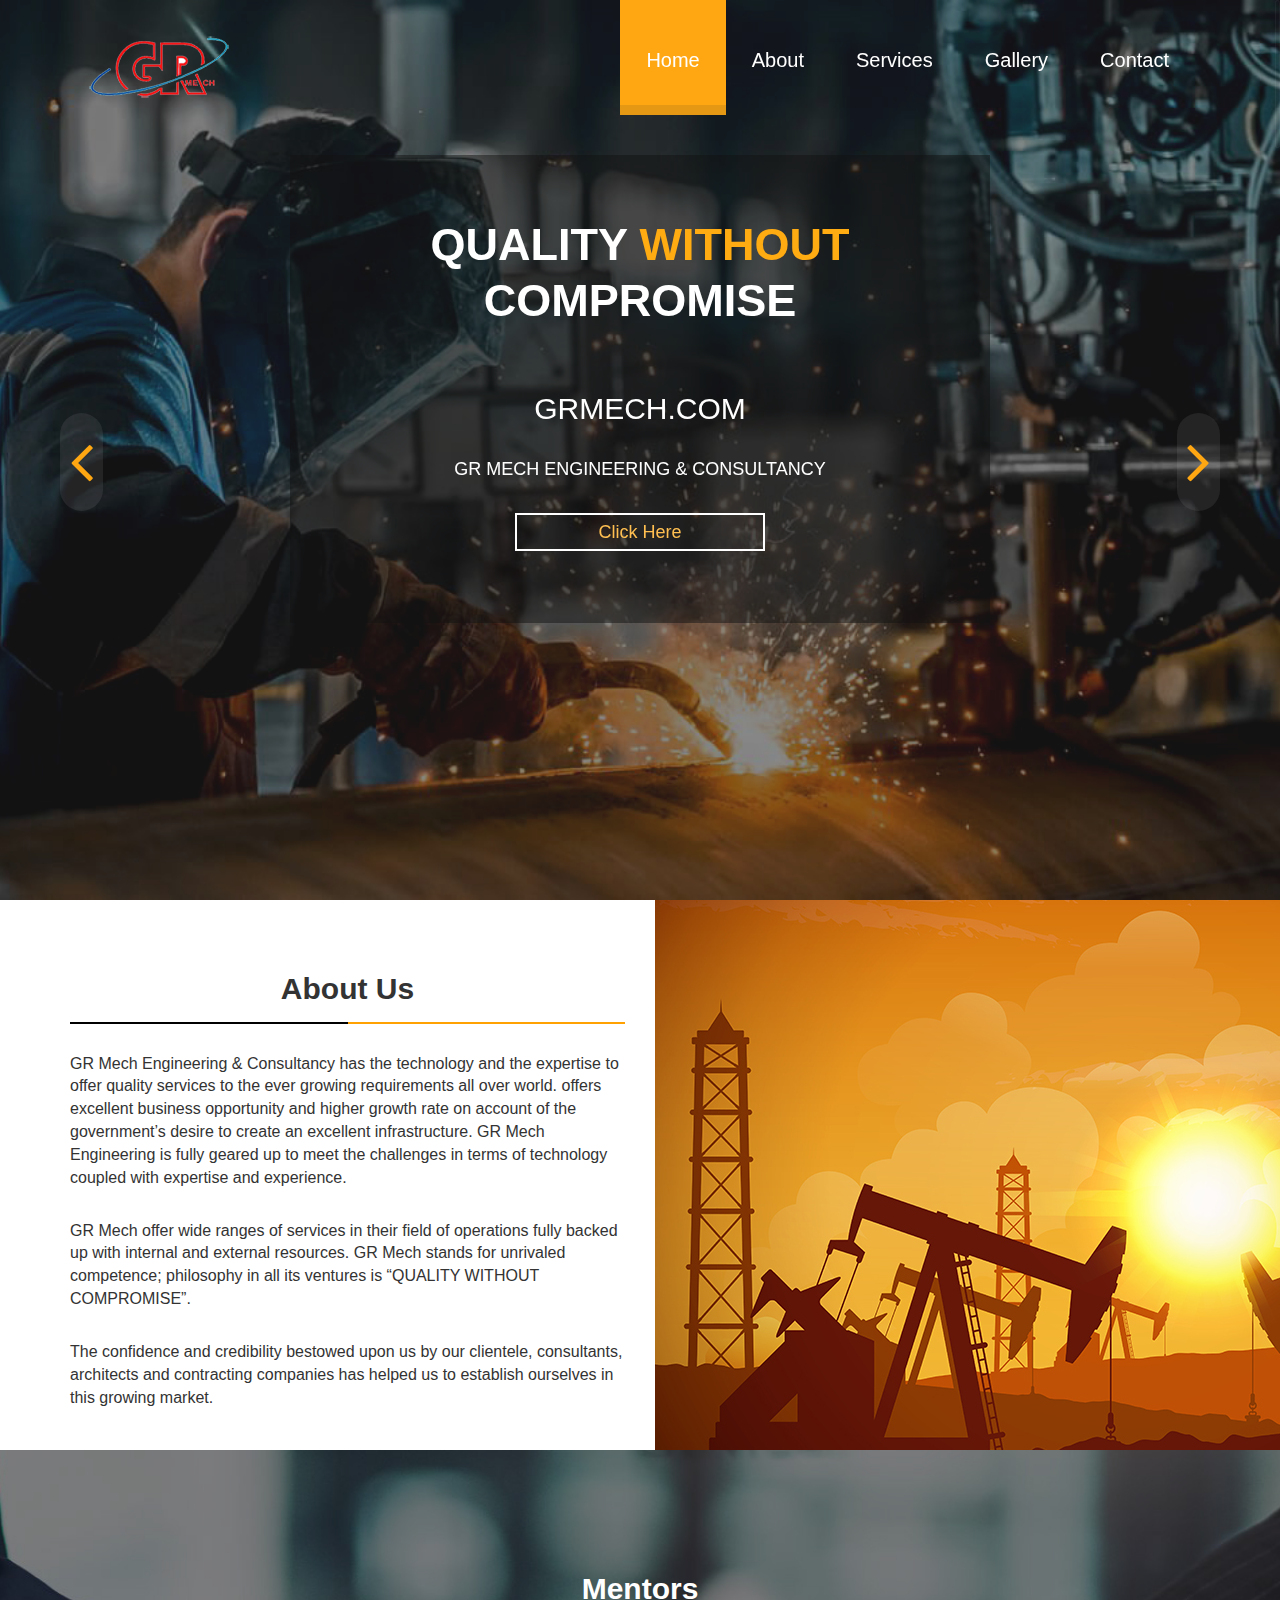
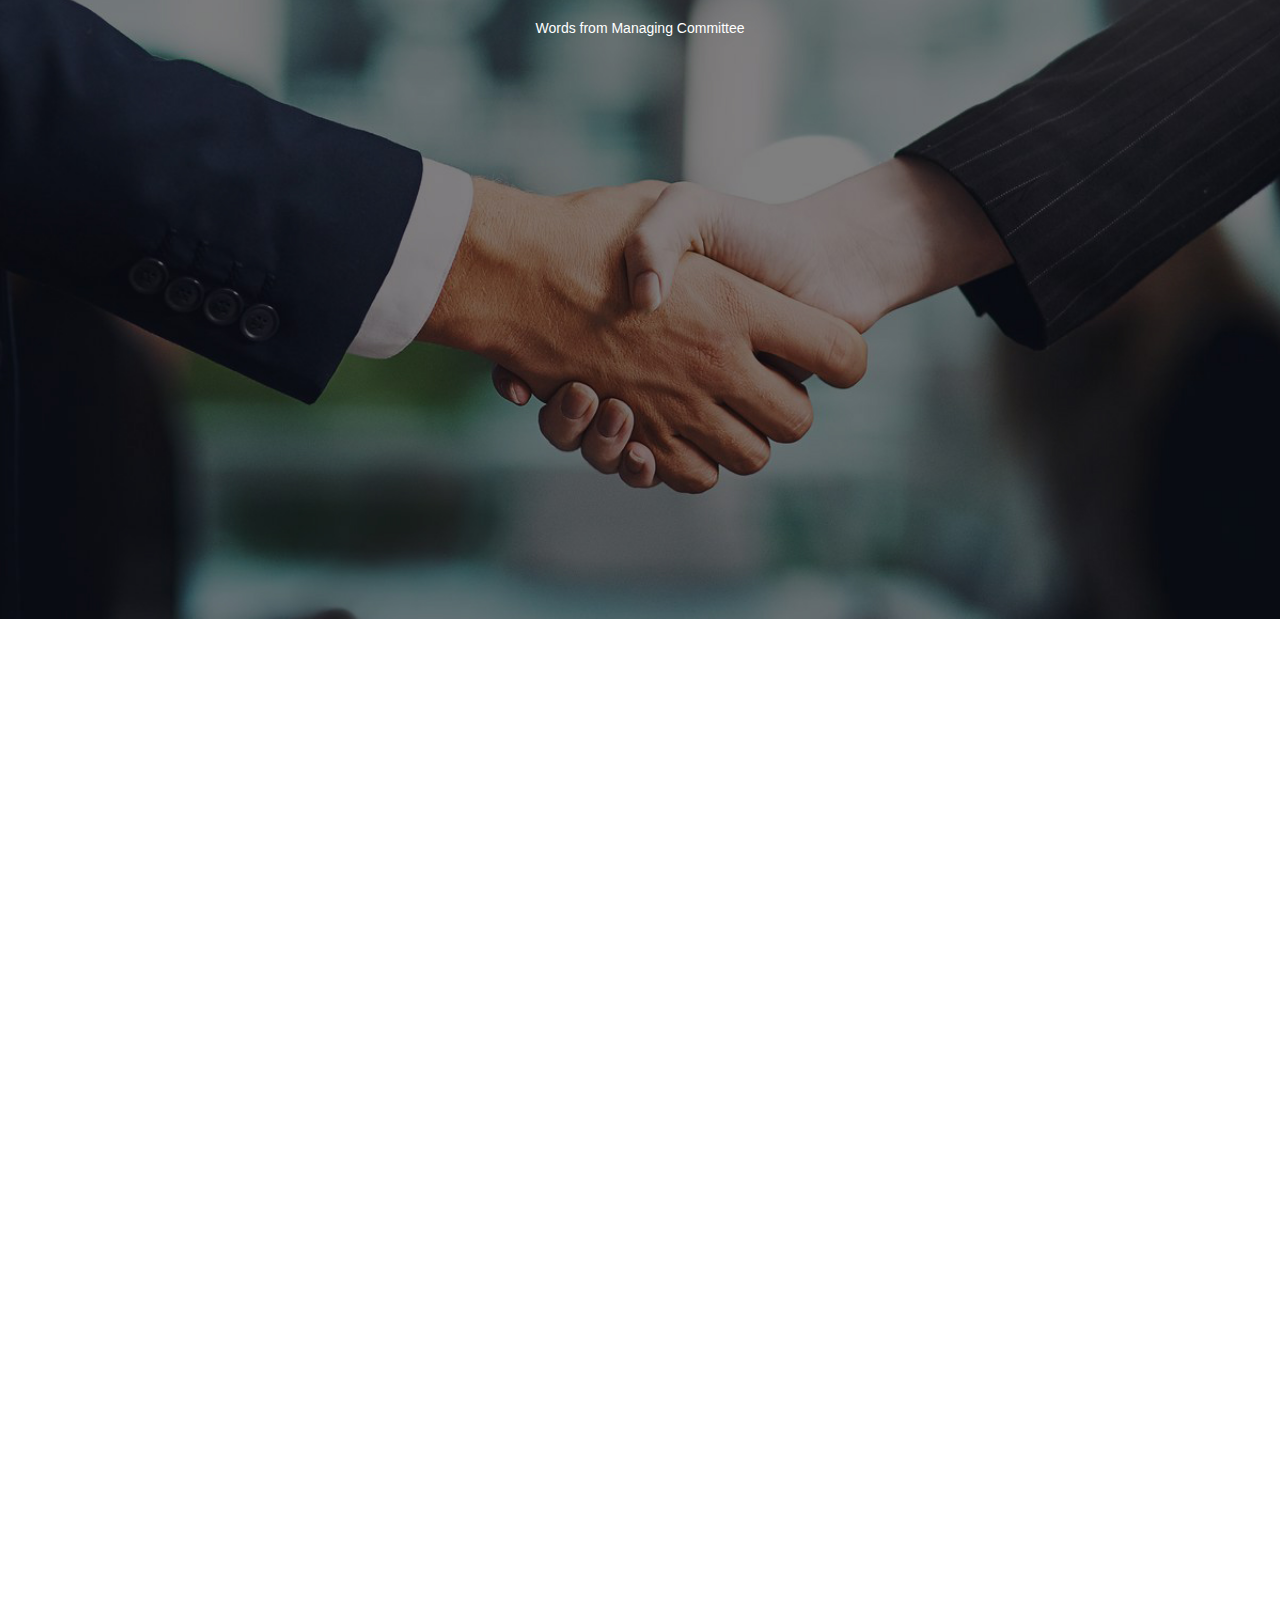
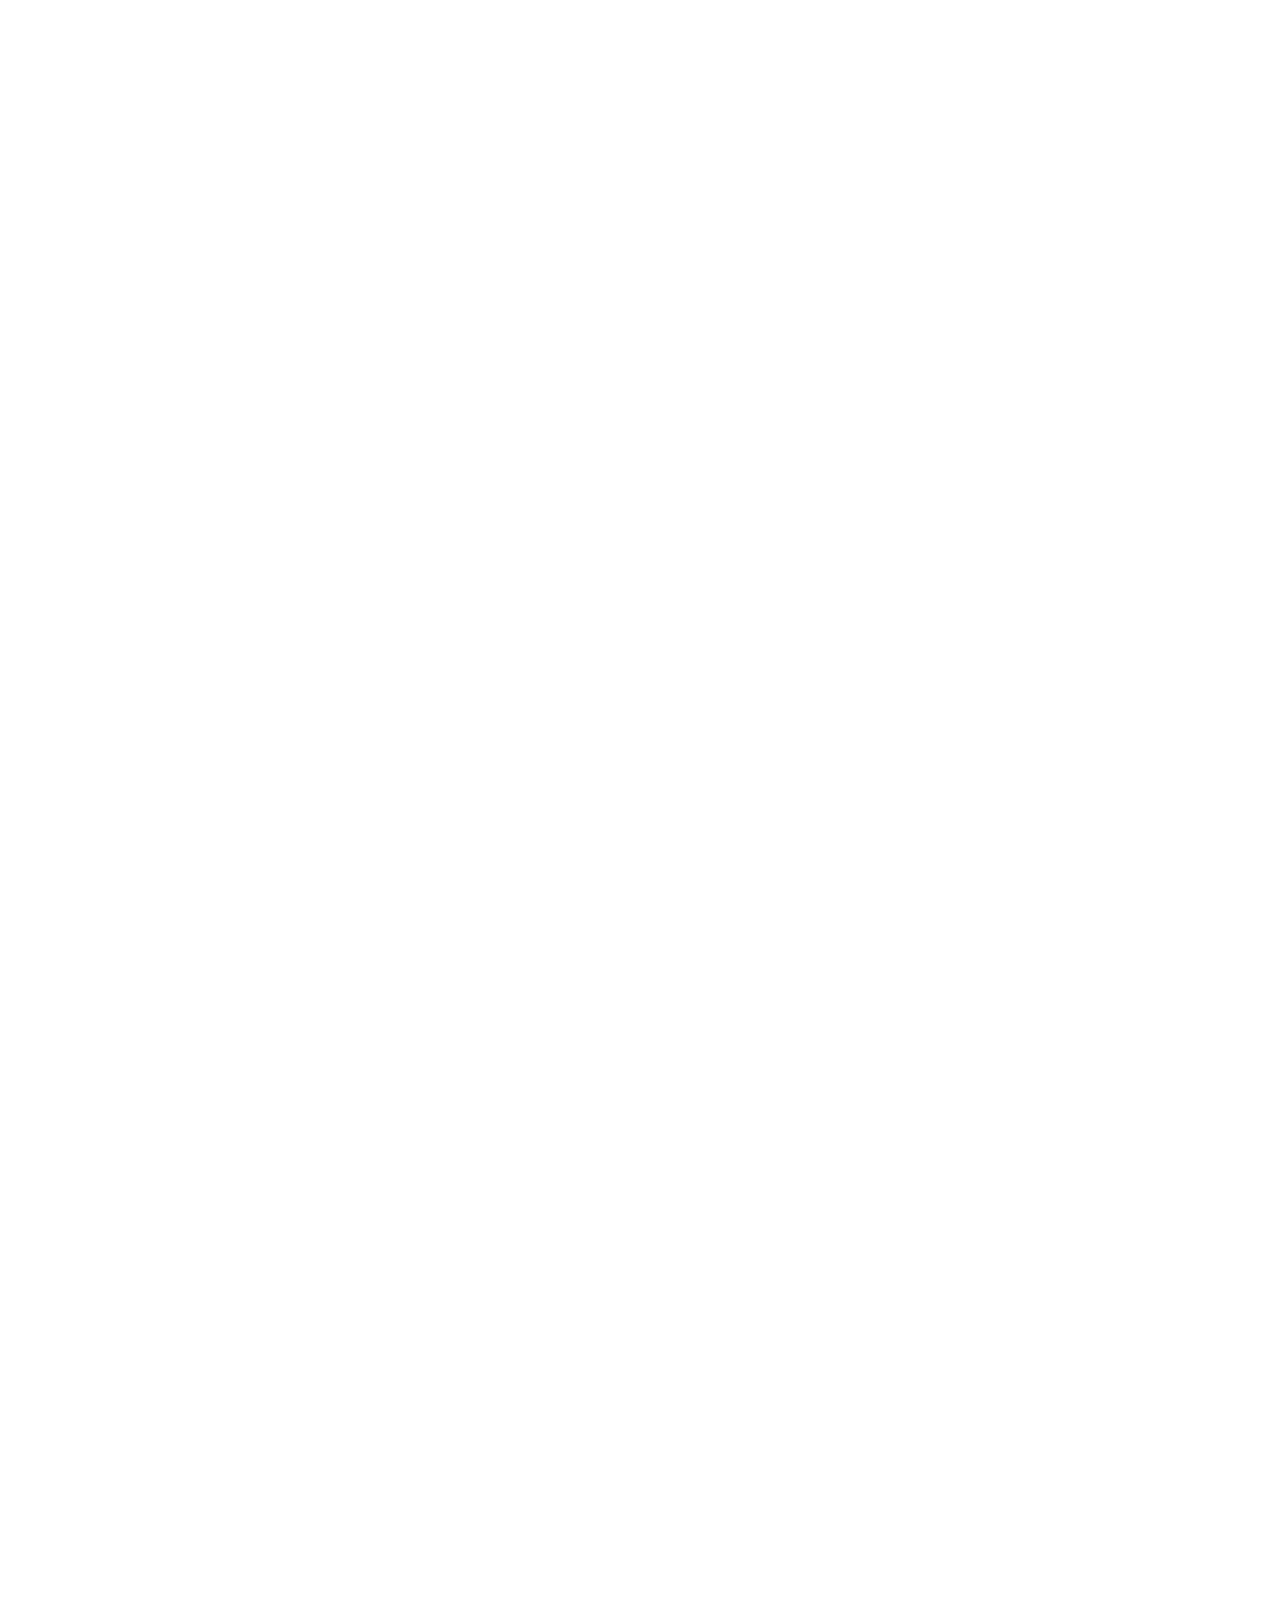
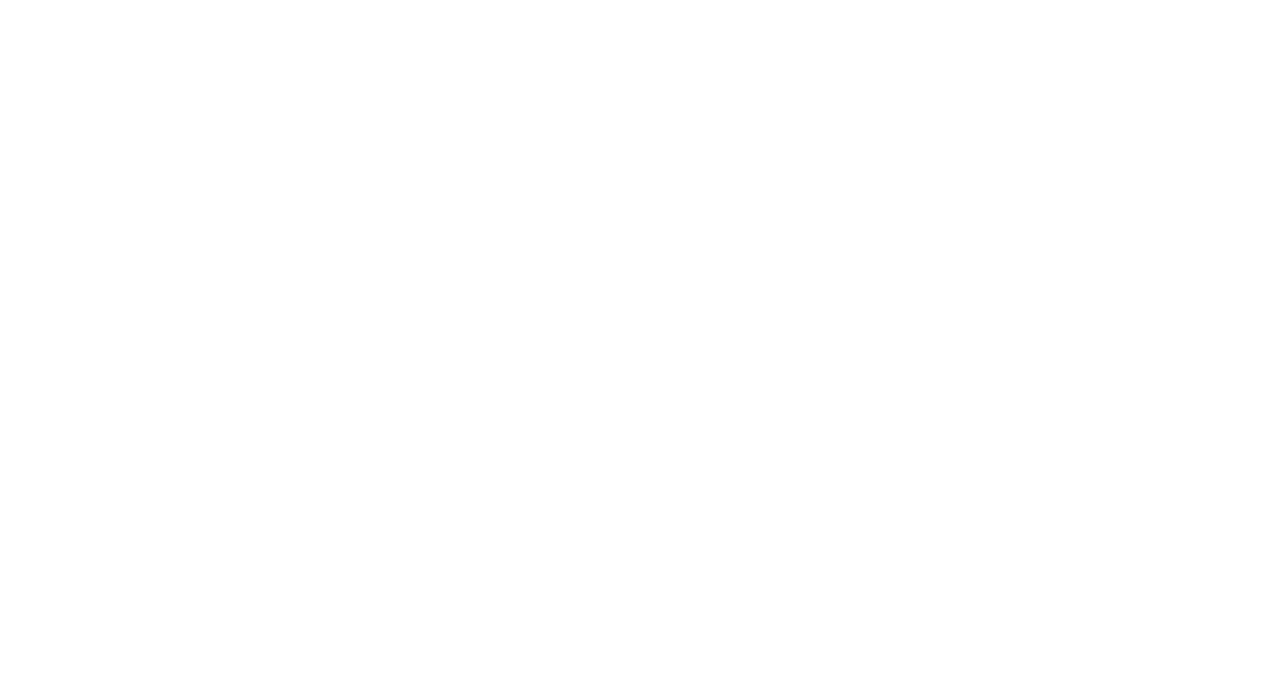
<file: index.html>
<!DOCTYPE html>
<html lang="en">

<head>
    <meta charset="utf-8">
    <meta http-equiv="X-UA-Compatible" content="IE=edge">
    <meta name="viewport" content="width=device-width, initial-scale=1">
    <meta name="description" content="">
    <meta name="author" content="">
    <title>GR Mech Engineering & Consultancy</title>
    <!-- =============== FontAwesome CSS Live =============== -->
    <link rel='stylesheet' href='https://cdnjs.cloudflare.com/ajax/libs/font-awesome/4.7.0/css/font-awesome.min.css'>
    <!-- =============== Bootstrap Core CSS =============== -->
    <link rel="stylesheet" href="assets/css/bootstrap.min.css" type="text/css">
    <!-- =============== fonts awesome =============== -->
    <link rel="stylesheet" href="assets/font/css/font-awesome.min.css" type="text/css">
    <!-- =============== Plugin CSS =============== -->
    <link rel="stylesheet" href="assets/css/animate.min.css" type="text/css">
    <!-- =============== Custom CSS =============== -->
    <link rel="stylesheet" href="assets/css/style.css" type="text/css">
    <!-- =============== Owl Carousel Assets =============== -->
    <link href="assets/owl-carousel/owl.carousel.css" rel="stylesheet">
    <link href="assets/owl-carousel/owl.theme.css" rel="stylesheet">
	
	 <link rel="stylesheet" href="assets/css/isotope-docs.css" media="screen">
	  <link rel="stylesheet" href="assets/css/baguetteBox.css">
    <!-- HTML5 Shim and Respond.js IE8 support of HTML5 elements and media queries -->
    <!-- WARNING: Respond.js doesn't work if you view the page via file:// -->
    <!--[if lt IE 9]>
        <script src="https://oss.maxcdn.com/libs/html5shiv/3.7.0/html5shiv.js"></script>
        <script src="https://oss.maxcdn.com/libs/respond.js/1.4.2/respond.min.js"></script>
    <![endif]-->
	
</head>

<body>
    <!-- =============== Preloader =============== -->
    <div id="preloader">
        <div id="loading">
		<img width="256" height="32" src="assets/img/loading-cylon-red.svg">	
        </div>
    </div>
    <!-- =============== nav =============== -->
    <nav id="mainNav" class="navbar navbar-default navbar-fixed-top">
        <div class="container">
            <div class="container-fluid">
                <!-- Brand and toggle get grouped for better mobile display -->
                <div class="navbar-header">
                    <button type="button" class="navbar-toggle collapsed" data-toggle="collapse" data-target="#bs-example-navbar-collapse-1">
                        <span class="sr-only">Toggle navigation</span>
                        <span class="icon-bar"></span>
                        <span class="icon-bar"></span>
                        <span class="icon-bar"></span>
                    </button>
                    <a class="navbar-brand" href="#"><img src="assets/img/logo.png" alt="Logo">
                    </a>
                </div>

                <!-- Collect the nav links, forms, and other content for toggling -->

                <div class="collapse navbar-collapse" id="bs-example-navbar-collapse-1">
                    <ul class="nav navbar-nav navbar-right">
						<li>
                            <a class="page-scroll" href="#home">Home</a>
                        </li>
                        <li>
                            <a class="page-scroll" href="#about">About</a>
                        </li>
                        <li>
                            <a class="page-scroll" href="#Services">Services</a>
                        </li>
                        <li>
                            <a class="page-scroll" href="#Gallery">Gallery</a>
                        </li>
                       <!-- <li>
                            <a class="page-scroll" href="#blog">Blog</a>
                        </li> -->
                        <li>
                            <a class="page-scroll" href="contact.html">Contact</a>
                        </li>
                    </ul>
                </div>
                <!-- =============== navbar-collapse =============== -->

            </div>
        </div>
        <!-- =============== container-fluid =============== -->
    </nav>
    <!-- =============== header =============== -->
    <header id="home" class="header">
		<!-- =============== container =============== -->
        <div class="container">
            <div class="header-content row">
				

				<div id="owl-demo" class="owl-carousel header1">
				  <div>
				  <div class="col-xs-12 col-sm-6 col-md-6 header-text">
                    <h2 class="wow bounceIn animated" data-wow-delay=".40s">QUALITY <span>WITHOUT</span> <br/>COMPROMISE</h2>
                    <h3 class="wow bounceIn animated" data-wow-delay=".50s">GRMECH.COM </h3>
                    <p class="wow bounceIn animated" data-wow-delay=".60s">GR MECH ENGINEERING & CONSULTANCY</p>
                    <p>
                      <div class="btn btn-primary btn-lg btn-ornge wow bounceIn animated" data-wow-delay="1s"><i class="hbtn"></i> <span><a href="contact.html">Click Here</a></span></i>
                        </div>
                    </p>
					</div>               
				</div>
				 <div>
				  <div class="col-xs-12 col-sm-6 col-md-6 header-text">
                    <h2 class="wow bounceIn animated" data-wow-delay=".40s">ALWAYS <span>ON</span> TIME</h2>
                    <h3 class="wow bounceIn animated" data-wow-delay=".50s">GRMECH.COM </h3>
                    <p class="wow bounceIn animated" data-wow-delay=".60s">GR MECH ENGINEERING & CONSULTANCY</p>
                    <p>
                        <div class="btn btn-primary btn-lg btn-ornge wow bounceIn animated" data-wow-delay="1s"><i class="hbtn"></i> <span><a href="contact.html">Click Here</a></span></i>
                        </div>
                    </p>
					</div>               
				</div>
				</div>				 
				</div>


                
        </div>
		<!-- =============== container end =============== -->
    </header>
    <!-- =============== About =============== -->
    <section id="about" class="">
		<!-- =============== container =============== -->
        <div class="container">            
            <div class="row">
                <div class="col-xs-12 col-sm-12 col-md-6 wow fadeInDown animated" data-wow-delay=".5s">
                   <h2>About Us</h2>
				   <p>GR Mech Engineering & Consultancy has the technology and the expertise to offer
quality services to the ever growing requirements all over world. offers excellent
business opportunity and higher growth rate on account of the government’s desire
to create an excellent infrastructure. GR Mech Engineering is fully geared up to
meet the challenges in terms of technology coupled with expertise and experience. </p>
				   <p>GR Mech offer wide ranges of services in their field of operations fully backed up
with internal and external resources. GR Mech stands for unrivaled competence;
philosophy in all its ventures is “QUALITY WITHOUT COMPROMISE”.</p>
                    <p>The confidence and credibility bestowed upon us by our clientele, consultants,
architects and contracting companies has helped us to establish ourselves in this
growing market.</p>
                  </div>
                  <div class="col-xs-12 col-sm-12 col-md-6 wow fadeInRight animated" data-wow-delay=".5s">
                     <img src="assets/img/about-img.jpg"/>               
                  </div>     
            </div>
        </div>   
		<!-- =============== container end =============== -->		
    </section>

	<section id="team" class="">
		<!-- =============== container =============== -->
        <center>
        <div class="container">            
            <div class="row">
				<div class="title">
				<h2>Mentors</h2>
				<p>Words from Managing Committee</p>
				</div>
                <div class="col-xs-40 col-sm-6 col-md-30 wow fadeInDown animated" data-wow-delay=".1s">
                    <div class="t-box2">
                    <h3><b><u>MANAGING DIRECTOR</u></b></h3>
				   <span>GR Mech Engineering & Consultancy is indebted to every one who supported us
                       from day one of our operations.
                       Our priority is not mere sale of our services, it is much beyond, and we desire
                       every single client’s absolute satisfaction of our services.
                       “OUR PHILOSOPHY IS UN MATCHED QUALITY DELIVERABLES”
                       We are proud to be a part of your prestigious projects.
                   </span>                
                </div>
                </div>
                 <div class="col-xs-40 col-sm-6 col-md-30 wow fadeInDown animated" data-wow-delay=".2s">
                    <div class="t-box2">
                    <h3><b><u>GENERAL MANAGER</u></b></h3>
				   <span>Our rich experience and expertise gained over period of time is for you and
                       We desire and dedicate our expertise to your complete benefit!!
                       GR Mech Engineering & Consultancy has established and fully satisfied
                       clientele base and this has become reality purely on account of the unmatched
                       support from the clients, engineering consultants, architects and contractors.
                       Our special and sincere thanks to one and all!!!
                   </span>
                </div>
                </div>
                <!--
                    -->
                <div class="col-lg-12 vcenter wow fadeInUp animated" data-wow-delay=".4s">
                    <div style="height:5em">
                    <h4><center>GR Mech Engineering & Consultancy</center></h4>
                    </div>
                </div>
		<!-- =============== container end =============== -->		
    </section>
	<!-- =============== Services =============== -->
    <section id="Services" class="">
		<!-- =============== container =============== -->
        <div class="container">            
            <div class="row">
			 <div class="col-xs-12 col-sm-12 col-md-6 wow fadeInLeft animated" data-wow-delay=".5s">
                     <img src="assets/img/services-img.jpg" class="img-left"/>               
                  </div>     
                <div class="col-xs-12 col-sm-12 col-md-6 wow fadeInRight animated" data-wow-delay=".5s">
                   <h2>Services</h2>
				   <p>GR Mech has fabrication & erection facilities and thriving to improve on the
facilities, our endeavors are effectively backed up with a sound infrastructure, a
highly skilled and devoted team of engineering / technical personnel in the
structural fabrication and erection , installation and supervision, sales and service as
well. </p>
				
                  </div>
                 
            </div>
        </div>   
		<!-- =============== container end =============== -->		
    </section>	
	<!-- =============== for box =============== -->		
	<section class="for-box">
	 <div class="container">
		<div class="row">
			<div class="col-xs-12 col-sm-6 col-md-3 wow rotateInDownLeft animated" data-wow-delay=".1s">
				<div class="for-box-crecl">
					<i class="fa fa-wrench"></i>
				</div>
				<div class="clr1">				
				<h2>
					FEBRICATION<br/>
				</h2>
				</div>
				<div class="wbox">
					<strong>Description </strong>
					<p>All Types of Piping & Structural Fabrication and Erection,
                       Monorail Beams and Skids
                       Fabrication and Erection of Industrial Structures
                    </p>
					<a href="#" class="clr1-a">+</a>
				</div>
				
			</div>
			<div class="col-xs-12 col-sm-6 col-md-3 wow rotateInDownLeft animated" data-wow-delay=".2s">
				<div class="for-box-crecl">
					<i class='fa fa-thumbs-up'></i>
				</div>
				<div class="clr2">				
				<h2>
					QUALITY<br/>ASSURANCE
				</h2>
				</div>
				<div class="wbox">
					<strong>Description </strong>
					<p>We never compromise in Quality Assurance.That is what our customer trust in us.</p>
					<a href="#" class="clr2-a">+</a>
				</div>
				
			</div>
			<div class="col-xs-12 col-sm-6 col-md-3 wow rotateInDownRight animated" data-wow-delay=".3s">
				<div class="for-box-crecl">
					<i class="fa fa-cogs"></i>
				</div>
				<div class="clr3">				
				<h2>
					CIVIL & MECHANICAL<br/>
				</h2>	
				</div>
				<div class="wbox">
					<strong>Description </strong>
					<p>Our cutting-edge work ethics & highly-experienced employees make the job much faster.</p>
					<a href="#" class="clr3-a">+</a>
				</div>
			
			</div>
			<div class="col-xs-12 col-sm-6 col-md-3 wow rotateInDownRight animated" data-wow-delay=".4s">
				<div class="for-box-crecl">
					<i class="fa fa-handshake-o"></i>
				</div>
				<div class="clr4">				
				<h2>
					MANPOWER<br/>
				</h2>
				</div>
				<div class="wbox">
					<strong>Description </strong>
					<p>At the time of mobilization period, based on the requirements, the necessary Manpower
will be hired. Highly qualified & experienced.</p>
					<a href="#" class="clr4-a">+</a>
				</div>
				
			</div>
		</div>
	 </div>
	</section>
<!-- =============== Gallery =============== -->
    <section id="Gallery" class="wow slideInUp animated" data-wow-delay=".8s">
	<div class="title">
				<h2>Gallery</h2>
        <span>Some of our industrial pictures & work place enviornments.</span>
				</div>
			
	<div class="big-demo go-wide" data-js-module="filtering-demo">
	<div class="container">            
            <div class="row">
  <div class="filter-button-group button-group js-radio-button-group">
    <button class="button is-checked" data-filter="*">show all</button>
  </div>
</div>
</div>


  <div class="grid baguetteBoxThree gallery">
      <div class="element-item transition webdesign " data-category="post-transition">
	  <a href="assets/img/gallery/emp-1.jpg">	 
	  <img src="assets/img/gallery/emp-1.jpg"/>      
		<div class="hover-img">
		<i class="fa fa-camera camera"></i>
		</div>
	  </a>
      </div>      
      <div class="element-item post-transition ecommerce " data-category="post-transition">
	  <a href="assets/img/gallery/emp-2.jpg">	 
        <img src="assets/img/gallery/emp-2.jpg"/>    
		<div class="hover-img">
		<i class="fa fa-camera camera"></i>
		</div>		
	  </a>
      </div>
      <div class="element-item post-transition webdesign " data-category="post-transition">
	  <a href="assets/img/gallery/emp-3.jpg">	 
		<img src="assets/img/gallery/emp-3.jpg"/>       
		<div class="hover-img">
		<i class="fa fa-camera camera"></i>
		</div>		
		</a>
      </div>
	 <div class="element-item transition ecommerce " data-category="post-transition">
	   <a href="assets/img/gallery/emp-4.jpg">	 
	    <img src="assets/img/gallery/emp-4.jpg"/>       
		<div class="hover-img">
		<i class="fa fa-camera camera"></i>
		</div>	
		</a>		
      </div>      
      <div class="element-item post-transition logo " data-category="post-transition">
         <a href="assets/img/gallery/emp-5.jpg">	 
	    <img src="assets/img/gallery/emp-5.jpg"/>       
		<div class="hover-img">
		<i class="fa fa-camera camera"></i>
		</div>	
		</a>
      </div>
      <div class="element-item post-transition cms " data-category="post-transition">
		 <a href="assets/img/gallery/emp-6.jpg">	 
	    <img src="assets/img/gallery/emp-6.jpg"/>       
		<div class="hover-img">
		<i class="fa fa-camera camera"></i>
		</div>	
		</a>
      </div>
	  <div class="element-item post-transition logo " data-category="post-transition">
         <a href="assets/img/gallery/emp-7.jpg">	 
	    <img src="assets/img/gallery/emp-7.jpg"/>       
		<div class="hover-img">
		<i class="fa fa-camera camera"></i>
		</div>	
		</a>
      </div>
	  <div class="element-item transition cms " data-category="post-transition">
	   <a href="assets/img/gallery/emp-8.jpg">	 
	    <img src="assets/img/gallery/emp-8.jpg"/>       
		<div class="hover-img"> 
		<i class="fa fa-camera camera"></i>
		</div>	
		</a>
      </div>      
      <div class="element-item post-transition ecommerce " data-category="post-transition">
         <a href="assets/img/gallery/emp-9.jpg">	 
	    <img src="assets/img/gallery/emp-9.jpg"/>       
		<div class="hover-img"> 
		<h2>E-commerce</h2>
		<i class="fa fa-camera camera"></i>
		</div>	
		</a>
      </div>
  <!--  <div class="element-item post-transition webdesign " data-category="post-transition">
		 <a href="assets/img/gallery/emp-10.jpg">	 
	    <img src="assets/img/gallery/emp-10.jpg"/>       
		<div class="hover-img"> 
		<h2>Web Design</h2>
		<i class="fa fa-camera camera"></i>
		</div>	
		</a>          
      </div>
	  <div class="element-item post-transition logo " data-category="post-transition">
         <a href="assets/img/gallery/emp-11.jpg">	 
	    <img src="assets/img/gallery/emp-11.jpg"/>       
		<div class="hover-img"> 
		<h2>Logo</h2>
		<i class="fa fa-camera camera"></i>
		</div>	
		</a>
      </div>
	  <div class="element-item transition cms " data-category="post-transition">
	   <a href="assets/img/gallery/emp-12.jpg">	 
	    <img src="assets/img/gallery/emp-12.jpg"/>       
		<div class="hover-img"> 
		<h2>CMS</h2>
		<i class="fa fa-camera camera"></i>
		</div>	
		</a>
      </div>
  -->
  </div>
</div>
    <!-- Footer -->
    <footer id="footer">
	<!-- =============== container =============== -->
    <div class="container">
			    <div class="row">
                <div class="col-xs-12 col-sm-6 col-md-6">
                    <ul class="social-links">
			    <p>
			<h3 class="widget-title">MUMBAI ADDRESS</h3> <div class="textwidget">1PAP R 596,2nd Floor, Near Gtech Training Institute,<br>
                        <p>Maharashtra-400701<br>
				<p>Land Line: +91 22 2087 9989 Mob: +91 70392 59185</p>
                        	<p>E-mail:info@grmech.com</p>
						<li><a class="wow fadeInUp animated" href="index.html#" style="visibility: visible; animation-name: fadeInUp;"><i class="fa fa-facebook"></i></a></li>
						<li><a data-wow-delay=".1s" class="wow fadeInUp animated" href="index.html#" style="visibility: visible; animation-delay: 0.1s; animation-name: fadeInUp;"><i class="fa fa-twitter"></i></a></li>
						<li><a data-wow-delay=".2s" class="wow fadeInUp animated" href="index.html#" style="visibility: visible; animation-delay: 0.2s; animation-name: fadeInUp;"><i class="fa fa-google-plus"></i></a></li>
						<li><a data-wow-delay=".4s" class="wow fadeInUp animated" href="index.html#" style="visibility: visible; animation-delay: 0.4s; animation-name: fadeInUp;"><i class="fa fa-pinterest"></i></a></li>
						<li><a data-wow-delay=".5s" class="wow fadeInUp animated" href="index.html#" style="visibility: visible; animation-delay: 0.5s; animation-name: fadeInUp;"><i class="fa fa-envelope"></i></a></li>
                    </ul><p class="copyright">
                        &copy; 2022 Site Powered by <a style="color: crimson" href="#home">SAK Soft Labs</a>
                    </br>
				</div>
				<div data-wow-delay=".6s" class="col-xs-12 col-sm-6 col-md-6 wow bounceIn  animated" style="visibility: visible; animation-delay: 0.6s; animation-name: bounceIn;">

					  <section class="widget widget_text" id="text-15">
                         <h3 class="widget-title">PATNA ADDRESS</h3> <div class="textwidget">1st Floor, Khata No.- 1173, Khasra No.-877 Ranipur,<br>
                        <p>Paijawa Bypass Patna City, Patna (Bihar) - 800007</p>
				<p>Contact : +91 9167828210 +91 9324122030</p>
                        <p>E-mail: <a style="color: crimson" href="mailto:info@grmech.com">info@grmech.com</a></p>
				 <h3 class="widget-title">COCHIN ADDRESS</h3> <div class="textwidget">Room No: 19/59, 2nd Floor, Erakkath building, Sub Jail road, Aluva,<br>
                        	 <p>Ernakulam Dst, Kerala- 683101<br>
				 <p>Mob: +91 91678 28226</p>
				 <p>E-mail: <a style="color: crimson" href="mailto:grmechjobsabroad@gmail.com">grmechjobsabroad@gmail.com</a></p>
                          

                        </div>
						  
                    </section>

				</div>
			</div>
        </div>
    <!-- =============== container end =============== -->
	</footer>    
	<!-- =============== jQuery =============== -->
    <script src="assets/js/jquery.js"></script>
	 <script src="assets/js/isotope-docs.min.js"></script>
    <!-- =============== Bootstrap Core JavaScript =============== -->
    <script src="assets/js/bootstrap.min.js"></script>
    <!-- =============== Plugin JavaScript =============== -->
    <script src="assets/js/jquery.easing.min.js"></script>
    <script src="assets/js/jquery.fittext.js"></script>
    <script src="assets/js/wow.min.js"></script> 
	<!-- =============== owl carousel =============== -->
    <script src="assets/owl-carousel/owl.carousel.js"></script>  
	<!-- Isotope does NOT require jQuery. But it does make things easier -->

<script src="assets/js/baguetteBox.js" async></script>
<script src="assets/js/plugins.js" async></script>
 
    <!-- =============== Custom Theme JavaScript =============== -->
    <script src="assets/js/creative.js">	</script> 
<script src="assets/js/jquery.nicescroll.min.js"></script>

<script>
  $(document).ready(function() {
  
	var nice = $("html").niceScroll();  // The document page (body)
	
	$("#div1").html($("#div1").html()+' '+nice.version);
    
    $("#boxscroll").niceScroll({cursorborder:"",cursorcolor:"#00F",boxzoom:true}); // First scrollable DIV

    $("#boxscroll2").niceScroll("#contentscroll2",{cursorcolor:"#F00",cursoropacitymax:0.7,boxzoom:true,touchbehavior:true});  // Second scrollable DIV
    $("#boxframe").niceScroll("#boxscroll3",{cursorcolor:"#0F0",cursoropacitymax:0.7,boxzoom:true,touchbehavior:true});  // This is an IFrame (iPad compatible)
	
    $("#boxscroll4").niceScroll("#boxscroll4 .wrapper",{boxzoom:true});  // hw acceleration enabled when using wrapper
    
  });
</script>
<script>
window.onload = function() {
    if(typeof oldIE === 'undefined' && Object.keys)
        hljs.initHighlighting();

    baguetteBox.run('.baguetteBoxOne');
    baguetteBox.run('.baguetteBoxTwo');
    baguetteBox.run('.baguetteBoxThree', {
        animation: 'fadeIn'
    });
    baguetteBox.run('.baguetteBoxFour', {
        buttons: false
    });
    baguetteBox.run('.baguetteBoxFive', {
        captions: function(element) {
            return element.getElementsByTagName('img')[0].alt;
        }
    });
};
</script>
</body>
</html>
</file>
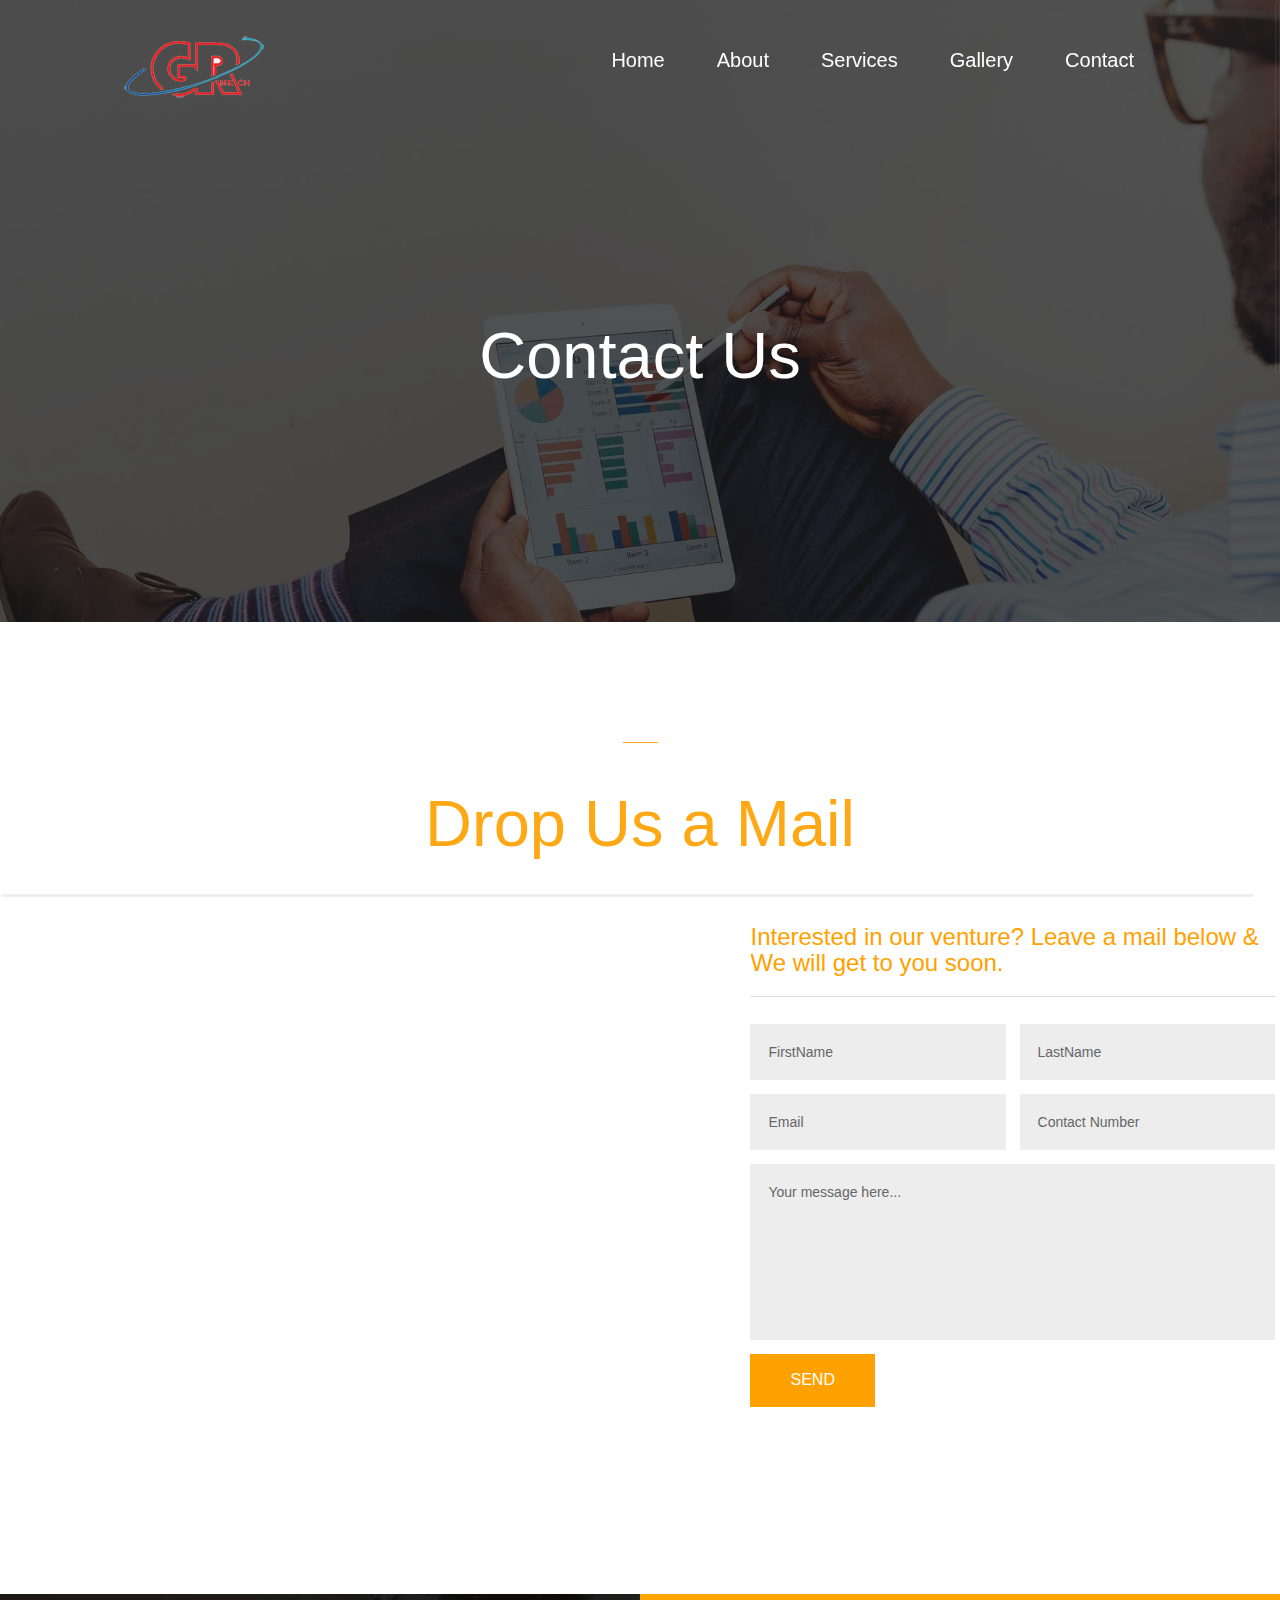
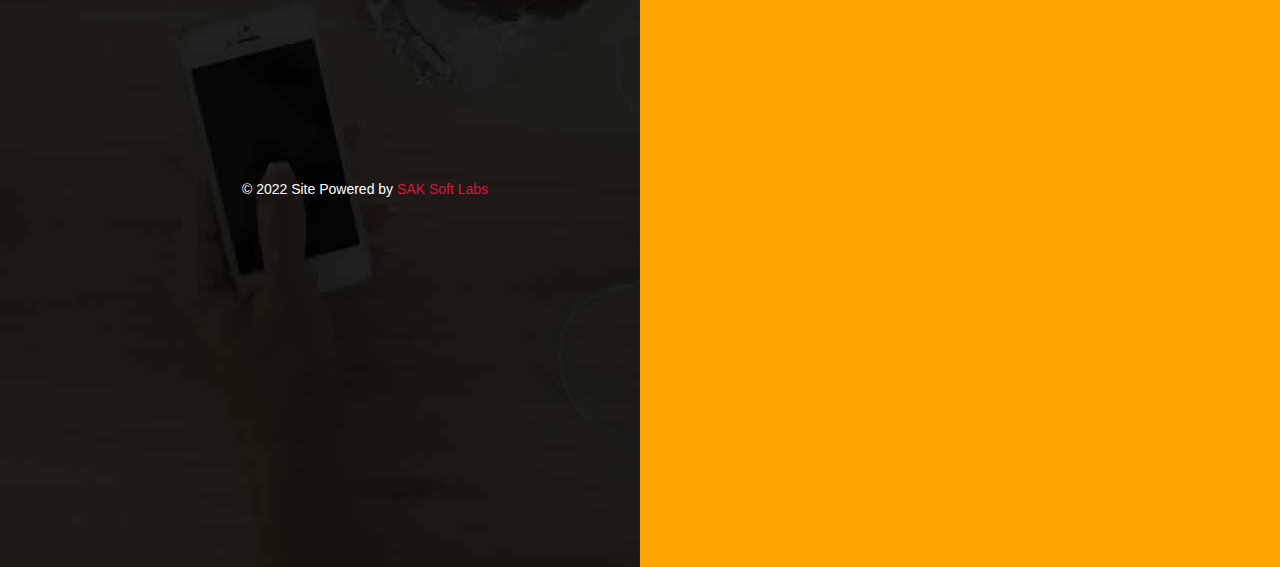
<file: contact.html>
﻿<!DOCTYPE html>
<!--
	Contact Page for GR Mech
	Developed by SAK
	Released for free under the Creative Commons Attribution 3.0 license (templated.co/license)
-->
<html lang="en">

<head>
    <meta charset="utf-8">
    <meta http-equiv="X-UA-Compatible" content="IE=edge">
    <meta name="viewport" content="width=device-width, initial-scale=1">
    <meta name="description" content="">
    <meta name="author" content="">
    <title>Contact Us :: GR Mech</title>
		 
    <!-- =============== Bootstrap Core CSS =============== -->
    <link rel="stylesheet" href="assets/css/bootstrap.min.css" type="text/css">
    <!-- =============== fonts awesome =============== -->
    <link rel="stylesheet" href="assets/font/css/font-awesome.min.css" type="text/css">
    <!-- =============== Plugin CSS =============== -->
    <link rel="stylesheet" href="assets/css/animate.min.css" type="text/css">
    <!-- =============== Custom CSS =============== -->
    <link rel="stylesheet" href="assets/css/style.css" type="text/css">
    <!-- =============== Owl Carousel Assets =============== -->
    <link href="assets/owl-carousel/owl.carousel.css" rel="stylesheet">
    <link href="assets/owl-carousel/owl.theme.css" rel="stylesheet">
    <!-- =============== Contact CSS =============== -->
    <link href="assets/css/contact.css" rel="stylesheet">
    <!-- HTML5 Shim and Respond.js IE8 support of HTML5 elements and media queries -->
    <!-- WARNING: Respond.js doesn't work if you view the page via file:// -->
    <!--[if lt IE 9]>
        <script src="https://oss.maxcdn.com/libs/html5shiv/3.7.0/html5shiv.js"></script>
        <script src="https://oss.maxcdn.com/libs/respond.js/1.4.2/respond.min.js"></script>
    <![endif]-->
</head>

<body>
    <!-- =============== Preloader =============== -->
    <div id="preloader">
          <div id="loading">
		<img width="256" height="32" src="assets/img/loading-cylon-red.svg">
        </div>
    </div>
    <!-- =============== nav =============== -->
    <nav id="mainNav" class="navbar navbar-default navbar-fixed-top">
        <div class="container">
            <div class="container-fluid">
                <!-- Brand and toggle get grouped for better mobile display -->
                <div class="navbar-header">
                    <button type="button" class="navbar-toggle collapsed" data-toggle="collapse" data-target="#bs-example-navbar-collapse-1">
                        <span class="sr-only">Toggle navigation</span>
                        <span class="icon-bar"></span>
                        <span class="icon-bar"></span>
                        <span class="icon-bar"></span>
                    </button>
                    <a class="navbar-brand" href="#"><img src="assets/img/logo.png" alt="Logo">
                    </a>
                </div>

                <!-- Collect the nav links, forms, and other content for toggling -->

                <div class="collapse navbar-collapse" id="bs-example-navbar-collapse-1">
                    <ul class="nav navbar-nav navbar-right">
						<li>
                            <a class="page-scroll" href="index.html">Home</a>
                        </li>
                        <li>
                            <a class="page-scroll" href="index.html#about">About</a>
                        </li>
                        <li>
                            <a class="page-scroll" href="index.html#Services">Services</a>
                        </li>
                        <li>
                            <a class="page-scroll" href="index.html#Gallery">Gallery</a>
                        </li>
                        <li>
                            <a class="page-scroll" href="contact.html">Contact</a>
                        </li>
                    </ul>
                </div>
                <!-- =============== navbar-collapse =============== -->

            </div>
        </div>
        <!-- =============== container-fluid =============== -->
    </nav>
    <!-- =============== header =============== -->
    <header id="home" class="blog-header">
		<!-- =============== container =============== -->
        <div class="container">
            <div class="header-content row">
				<h1>Contact Us</h1>
			</div>
        </div>
		<!-- =============== container end =============== -->
    </header>
    <!-- =============== blog single =============== -->
	<section>	
    <div class="container">
		<div class="innerwrap">
		
			<section class="section1 clearfix">
				<div class="textcenter">
					<span class="seperator"></span>
					<h1>Drop Us a Mail</h1>
				</div>
			</section>
		
			<section class="section2 clearfix">
				<div class="col2 column1 first">
					<iframe src="https://www.google.com/maps/embed?pb=!1m14!1m8!1m3!1d7538.576714162138!2d73.008512!3d19.138851000000003!3m2!1i1024!2i768!4f13.1!3m3!1m2!1s0x0%3A0xd174cf1a27a970a8!2sGR%20Mech%20Engineering%20%26%20Consultancy!5e0!3m2!1sen!2sin!4v1648909025901!5m2!1sen!2sin" width="100%" height="550" style="border:0;" allowfullscreen="false" loading="lazy" referrerpolicy="no-referrer-when-downgrade"></iframe>
				</div>
				<div class="col2 column2 last">
					<div class="sec2contactform">
						<h3 class="sec2frmtitle">Interested in our venture? Leave a mail below & We will get to you soon.</h3>
						<form action="">
							<div class="clearfix">
								<input class="col2 first" type="text" placeholder="FirstName">
								<input class="col2 last" type="text" placeholder="LastName">
							</div>
							<div class="clearfix">
							<input  class="col2 first" type="Email" placeholder="Email">
								<input class="col2 last" type="text" placeholder="Contact Number">
							</div>
							<div class="clearfix">
								<textarea name="textarea" id="" cols="30" rows="7">Your message here...</textarea>
							</div>
							<div class="clearfix"><input type="submit" value="Send"></div>
						</form>
					</div>

				</div>
			</section>
		
		</div>
	</div>
	</section>	
	<!-- Footer -->
    <footer id="footer" class="marg50">
	<!-- =============== container =============== -->
    <div class="container">
			    <div class="row">
                <div class="col-xs-12 col-sm-6 col-md-6">
                    <ul class="social-links">
						<li><a class="wow fadeInUp animated" href="index.html#" style="visibility: visible; animation-name: fadeInUp;"><i class="fa fa-facebook"></i></a></li>
						<li><a data-wow-delay=".1s" class="wow fadeInUp animated" href="index.html#" style="visibility: visible; animation-delay: 0.1s; animation-name: fadeInUp;"><i class="fa fa-twitter"></i></a></li>
						<li><a data-wow-delay=".2s" class="wow fadeInUp animated" href="index.html#" style="visibility: visible; animation-delay: 0.2s; animation-name: fadeInUp;"><i class="fa fa-google-plus"></i></a></li>
						<li><a data-wow-delay=".4s" class="wow fadeInUp animated" href="index.html#" style="visibility: visible; animation-delay: 0.4s; animation-name: fadeInUp;"><i class="fa fa-pinterest"></i></a></li>
						<li><a data-wow-delay=".5s" class="wow fadeInUp animated" href="index.html#" style="visibility: visible; animation-delay: 0.5s; animation-name: fadeInUp;"><i class="fa fa-envelope"></i></a></li>
                    </ul><p class="copyright">
                        &copy; 2022 Site Powered by <a style="color: crimson" href="#home">SAK Soft Labs</a>
                    <br>
				</div>
				<div data-wow-delay=".6s" class="col-xs-12 col-sm-6 col-md-6 wow bounceIn  animated" style="visibility: visible; animation-delay: 0.6s; animation-name: bounceIn;">

					  <section class="widget widget_text" id="text-15">
                         <h3 class="widget-title">MUMBAI ADDRESS</h3> <div class="textwidget">1PAP R 596,2nd Floor, Near Gtech Training Institute,<br>
                        <p>Maharashtra-400701<br>
				<p>Land Line: +91 22 2087 9989 Mob: +91 70392 59185</p>
                        <p>E-mail: <a style="color: crimson" href="mailto:info@grmech.com">info@grmech.com</a></p>
				 <h3 class="widget-title">COCHIN ADDRESS</h3> <div class="textwidget">Room No: 19/59, 2nd Floor, Erakkath building, Sub Jail road, Aluva,<br>
                        	 <p>Ernakulam Dst, Kerala- 683101<br>
				 <p>Mob: +91 91678 28226</p>
				 <p>E-mail: <a style="color: crimson" href="mailto:grmechjobsabroad@gmail.com">grmechjobsabroad@gmail.com</a></p>
                          

                        </div>
						  
                    </section>

				</div>
			</div>
        </div>
    <!-- =============== container end =============== -->	</footer>
    <!-- =============== jQuery =============== -->
    <script src="assets/js/jquery.js"></script>
    <!-- =============== Bootstrap Core JavaScript =============== -->
    <script src="assets/js/bootstrap.min.js"></script>
    <!-- =============== Plugin JavaScript =============== -->
    <script src="assets/js/jquery.easing.min.js"></script>
    <script src="assets/js/jquery.fittext.js"></script>
    <script src="assets/js/wow.min.js"></script> 
	<!-- =============== owl carousel =============== -->
    <script src="assets/owl-carousel/owl.carousel.js"></script>  
	<!-- Isotope does NOT require jQuery. But it does make things easier -->

<script src="assets/js/baguetteBox.js" async></script>
<script src="assets/js/plugins.js" async></script>

    <!-- =============== Custom Theme JavaScript =============== -->
    <script src="assets/js/creative.js">	</script> 
<script src="assets/js/jquery.nicescroll.min.js"></script>

<script>
  $(document).ready(function() {
  
	var nice = $("html").niceScroll();  // The document page (body)
	
	$("#div1").html($("#div1").html()+' '+nice.version);
    
    $("#boxscroll").niceScroll({cursorborder:"",cursorcolor:"#00F",boxzoom:true}); // First scrollable DIV

    $("#boxscroll2").niceScroll("#contentscroll2",{cursorcolor:"#F00",cursoropacitymax:0.7,boxzoom:true,touchbehavior:true});  // Second scrollable DIV
    $("#boxframe").niceScroll("#boxscroll3",{cursorcolor:"#0F0",cursoropacitymax:0.7,boxzoom:true,touchbehavior:true});  // This is an IFrame (iPad compatible)
	
    $("#boxscroll4").niceScroll("#boxscroll4 .wrapper",{boxzoom:true});  // hw acceleration enabled when using wrapper
    
  });
</script>
</body>
</html>
</file>
<file: assets/css/style.css>
/*
	Be by TEMPLATE STOCK
	templatestock.co @templatestock
	Released for free under the Creative Commons Attribution 3.0 license (templated.co/license)

*/
html,
body {
    width: 100%;
    height: 100%;
    font-family: arial;
    font-size:14px;
}

a {
    transition: all 0.35s ease 0s;
    -webkit-transition: all 0.35s ease 0s;
     -moz-transition: all 0.35s ease 0s;
}
#loading {
    height: 200px;
    left: 50%;
    margin: -100px 0 0 -100px;
    position: absolute;
    top: 50%;
    width: 200px;
}
#preloader {
    background: #fff none repeat scroll 0 0;
    bottom: 0;
    left: 0;
    position: fixed;
    right: 0;
    top: 0;
    z-index: 9999;
}
.title {
    text-align: center;
	padding-bottom: 70px;
	position: relative;
}
.header {
   background: rgba(0, 0, 0, 0) url("../img/header.jpg") repeat fixed center 0 / cover  ;
    color: #fff;
    height: 100%;
    overflow: hidden;
    transition: all 0.35s ease 0s;
}
.header2 {
   background: rgba(0, 0, 0, 0) url("../img/header2.jpg") repeat fixed center bottom / cover  ;
    color: #fff;
    height: 100%;
    overflow: hidden;
    transition: all 0.35s ease 0s;
}

.logo{
    float: left;
    text-align: center;
    width: 100%;
}
nav {
    background: #fff none repeat scroll 0 0 !important;
    border: 0 none !important;
    border-radius: 0 !important;
    float: left;
    width: 100%;
}
.size
{
font-size:45px;
color:#fff;
}
.navbar-nav {
    float: left;
    font-size: 16px;
    margin: 0;   
}
.img-left {
    left: -390px;
    position:relative;
}
.navbar-nav > li > a {
    padding-bottom: 15px;
    padding-top: 15px;
}
.navbar-default {
    background: rgba(0, 0, 0, 0) none repeat scroll 0 0 !important;
}
.navbar-default .navbar-nav > .active > a, .navbar-default .navbar-nav > .active > a:focus, .navbar-default .navbar-nav > .active > a:hover {
    background-color: #ffa100;
    border-bottom: 10px solid #e49102;
    color: #fff;
}
.affix
{
 background: rgba(0, 0, 0, 0.9) none repeat scroll 0 0 !important;
transition: all 0.35s ease 0s;
}
.navbar-default .navbar-nav > li > a {
    color: #fff;
    font-size: 20px;
    padding: 50px 26px 35px;
}
.navbar-default .navbar-nav > li > a:focus, .navbar-default .navbar-nav > li > a:hover {
     background-color: #ffa100;
    border-bottom: 10px solid #e49102;
    color: #fff;
}
.header-text {
    background: rgba(0, 0, 0, 0.5) none repeat scroll 0 0;
    display: block;
    float: none;
    font-size: 18px;
    margin: 150px auto;
    padding: 42px !important;
    text-align: center;
    width: 700px;
}
.header-text h2 {
    font-size: 45px;
	margin-bottom:30px;
}
.header-text h3 {
    font-size: 30px;
	margin-bottom:30px;
}
.header-text p {
	margin-bottom:30px;
}
.header-text h2 span {
    color: orange;
}
.header-btn {
    border: 2px solid #fff;
    color: #fff;
    display: block;
    font-size: 22px;
    line-height: 42px;
    margin: 50px auto auto;
    text-align: center;
    width: 235px;
	transition: all 0.35s ease 0s;
}
.header-btn:hover {
    border: 2px solid #ff6000;
    color: #ff6000;
	text-decoration:none;
	transition: all 0.35s ease 0s;
}
.btn-ornge {
    background: rgba(0, 0, 0, 0) none repeat scroll 0 0;
    border: 2px solid;
    border-radius: 0;
    width: 250px;
	font-size:18px;
	transition: all 0.35s ease 0s;
}
.btn-ornge:hover {   
    border: 2px solid #ffae00;    
	color:#ffae00;
	background: rgba(0, 0, 0, 0) none repeat scroll 0 0;
	transition: all 0.35s ease 0s;
}

#about {
    overflow: hidden;
}
#about h2 {
    padding: 50px 0 25px;
    position: relative;
    text-align: center;
    width: 100%;
}
#about h2::before {
    background: #000 none repeat scroll 0 0;
    bottom: 9px;
    content: "";
    height: 2px;
    position: absolute;
    width: 100%;
	left:0;
}
#about h2::after {
    background: #ffa100 none repeat scroll 0 0;
    bottom: 9px;
    content: "";
    height: 2px;
    position: absolute;
    right: 0;
    width: 50%;
    z-index: 999;
}
#about p {
    font-size: 16px;
    padding: 10px 0;
    text-align: left;
}
/*----------- team ------------*/

#team {
   background: url("../img/team-bg.jpg") no-repeat scroll center bottom / cover ;
    color: #fff;
    overflow: hidden;
	padding:100px 0 220px;
    transition: all 0.35s ease 0s;
}
@supports (-webkit-backdrop-filter: none) or (backdrop-filter: none)
{
.t-box2 {
    background: #fff none repeat scroll 0 0;
    color: #fff;
    float: left;
    padding: 0 0 22px;
    text-align: center;
    width: 100%;
    filter:contrast(5px);
    background-color: rgba(0, 0, 0, 0.3);
}
.t-box3 {
    background: rgba(0, 0, 0, 0);
    color: #000;
    float: left;
    padding: 0 0 22px;
    text-align: center;
    width: 100%;
}
}
.t-box {
    background: #fff none repeat scroll 0 0;
    color: #000;
    float: left;
    padding: 0 0 22px;
    text-align: center;
    width: 100%;
}
.timg > img {
    width: 100%;
}
.t-box .social-links {
padding:0px;
margin:20px 0 0 0px;  
}
.t-box .social-links > li {
    display: inline;
    font-size: 25px;
    padding: 8px;
}
.t-box .social-links a {
    color: #ffa100;
}
.t-box .social-links a:hover {
    color: #333;
}
.timg {
    position: relative;
	  transition: all 0.35s ease 0s;
}
.timg:hover::after {
    background: rgba(0, 0, 0, 0.5) none repeat scroll 0 0;
    content: "";
    height: 100%;
    left: 0;
    position: absolute;
    top: 0;
    width: 100%;
}
/*----------- services ------------*/

#Services {
    overflow: hidden;
}
#Services h2 {
    padding: 50px 0 25px;
    position: relative;
    text-align: center;
    width: 100%;
}
#Services h2::before {
    background: #000 none repeat scroll 0 0;
    bottom: 9px;
    content: "";
    height: 2px;
    position: absolute;
    width: 100%;
	left:0;
}
#Services h2::after {
    background: #ffa100 none repeat scroll 0 0;
    bottom: 9px;
    content: "";
    height: 2px;
    position: absolute;
    right: 0;
    width: 50%;
    z-index: 999;
}
#Services p {
    font-size: 16px;
    padding: 10px 0;
    text-align: left;
}
/*----------- for box ------------*/
.for-box
{
 background: url("../img/services-bg.jpg") no-repeat scroll center bottom / cover ;
padding-top:200px;
background-attachment:fixed;
padding-bottom:100px;
	overflow:hidden;
}
.for-box-crecl {
    background: #fff none repeat scroll 0 0;
    border-radius: 50%;
    color: #000;
    font-size: 51px;
    height: 100px;
    left: 35%;
    line-height: 104px;
    margin: auto;
    position: absolute;
    text-align: center;
	top: -58px;
	z-index:999;
    width: 100px;
}

.for-box .clr1
{
background:#3ec441;
color:#fff;
padding: 50px 0 50px;
text-align:center;
overflow:hidden;
position:relative;
}
.for-box .clr1::before
{
position:absolute;
content:"";
width:100%;
height:40%;
background:#08ac0d;
left:0;
top: -20px;
transform: skewY(171.5deg);
}
.clr1-a {
    background: #3ec441 none repeat scroll 0 0;
    left: 0;
    padding: 10px;
    position: absolute;
    width: 100%;
}
.clr1-a::after {
    background: #08ac0d none repeat scroll 0 0;
    content: "";
    height: 137%;
    position: absolute;
    right: 0;
    top: 15px;
    transform: skewY(-5.5deg);
    width: 100%;
    z-index: -1;
}
.clr1-a {
    background: #fff none repeat scroll 0 0;
    color: #fff;
    float: left;
    font-size: 31px;
    left: 0;
    overflow: hidden;
    padding: 10px;
    position: absolute;
    width: 101%;
    z-index: 999;
}
.for-box .clr2
{
background:#ff8500;
color:#fff;
padding: 50px 0 50px;
text-align:center;
overflow:hidden;
position:relative;

}
.for-box .clr2::before
{
position:absolute;
content:"";
width:100%;
height:40%;
background:#da7104;
left:0;
top: -20px;
transform: skewY(171.5deg);
}
.clr2-a::after {
    background: #ff8500 none repeat scroll 0 0;
    content: "";
    height: 137%;
    position: absolute;
    right: 0;
    top: 15px;
    transform: skewY(-5.5deg);
    width: 100%;
    z-index: -1;
}
.clr2-a {
    background: #fff none repeat scroll 0 0;
    color: #fff;
    float: left;
    font-size: 31px;
    left: 0;
    overflow: hidden;
    padding: 10px;
    position: absolute;
    width: 101%;
    z-index: 999;
}
.for-box .clr3
{
background:#0195ff;
color:#fff;
text-align:center;
padding: 50px 0 50px;
overflow:hidden;
position:relative;

}
.for-box .clr3::before
{
position:absolute;
content:"";
width:100%;
height:40%;
background:#0482d9;
left:0;
top: -20px;
transform: skewY(171.5deg);
}
.clr3-a::after {
    background: #0195ff none repeat scroll 0 0;
    content: "";
    height: 137%;
    position: absolute;
    right: 0;
    top: 15px;
    transform: skewY(-5.5deg);
    width: 100%;
    z-index: -1;
}
.clr3-a {
    background: #fff none repeat scroll 0 0;
    color: #fff;
    float: left;
    font-size: 31px;
    left: 0;
    overflow: hidden;
    padding: 10px;
    position: absolute;
    width: 101%;
    z-index: 999;
}
.for-box .clr4
{
background:#ff6100;
color:#fff;
padding: 50px 0 50px;
text-align:center;
overflow:hidden;
position:relative;
}
.for-box .clr4::before
{
position:absolute;
content:"";
width:100%;
height:40%;
background:#cf5105;
left:0;
top: -20px;
transform: skewY(171.5deg);
}
.clr4-a::after {
    background: #ff6100 none repeat scroll 0 0;
    content: "";
    height: 137%;
    position: absolute;
    right: 0;
    top: 15px;
    transform: skewY(-5.5deg);
    width: 100%;
    z-index: -1;
}
.clr4-a {
    background: #fff none repeat scroll 0 0;
    color: #fff;
    float: left;
    font-size: 31px;
    left: 0;
    overflow: hidden;
    padding: 10px;
    position: absolute;
    width: 101%;
    z-index: 999;
}
.wbox {
    background: #fff none repeat scroll 0 0;
    margin-bottom: 100px;
    padding: 20px 20px 60px;
    position: relative;
	overflow: hidden;
    text-align: center;
}
.wbox  p
{
padding:10px;
}
/*----------- owl ------------*/
#owl-demo .owl-item div{
      padding:5px;
    }
#owl-demo .owl-item img{
      display: block;
      width: 100%;
      height: auto;
      -webkit-border-radius: 3px;
      -moz-border-radius: 3px;
      border-radius: 3px;
}
.owl-theme .owl-controls .owl-buttons div {
    background: rgba(255, 255, 255, 0.08) none repeat scroll 0 0 !important;
    color: #ffa100 !important;    
    font-size: 65px !important;
    opacity: 1 !important;
}
.owl-theme .owl-controls .owl-buttons div:hover {
    background: #ffa100 none repeat scroll 0 0 !important;
    color: #fff !important;    
    font-size: 65px !important;
    opacity: 1 !important;
}
.owl-buttons {
    position: absolute;
    top: 50%;
    width: 100%;
}
.owl-prev {
    left: 0;
    position: absolute;
}
.owl-next {
    right: 0;
    position: absolute;
}
.owl-pagination {
    visibility: hidden;
}
/*----------- counter ------------*/
.counter {
    background: #222 none repeat scroll 0 0;
    color: #fff;
    padding: 100px 0;
    text-align: center;
}
.counter .size {
    color: #f3ba08;
    font-size: 45px;
}
.counter span {
    color: #ff8400;
    font-size: 20px;
}
/*----------- gallery ------------*/
#Gallery {
    padding: 150px 0 0;
	overflow:hidden;
}
#controls ul li {
    float:left;
    margin-right:20px;
}
#container {
    clear:both;
}
.hover-img {
    background: #000 none repeat scroll 0 0;
    height: 96%;
    left: 6px;
    margin: 8px 5px;
    opacity: 0;
    position: absolute;
    text-align: center;
    top: 0px;
    width: 96%;
	transition: all 0.32s ease 0s;
}
.hover-img:hover {
    background: rgba(0, 0, 0, 0.4) none repeat scroll 0 0;
    position: absolute;
    text-align: center;
    top: 0;
	opacity: 1;
	 color: #fff;
	 padding: 20% 0 0;
	border:1px solid #333;
}
.hover-img:hover .camera {
    color: #fff;
    font-size: 50px;
    padding: 5% 0 0;
    transition: all 0.3s ease 0s;
}
.element-item {
width:25%;
height:320px;
    background: rgba(0, 0, 0, 0) none repeat scroll 0 0 !important;
}
/*----------- blog single ------------*/
.blog-header {
    background: rgba(0, 0, 0, 0) url("../img/header4.jpg") repeat fixed center bottom / cover ;
    color: #fff;
    overflow: hidden;
    padding: 300px 0 150px;
    position: relative;
    transition: all 0.35s ease 0s;
	margin-bottom:100px;
}
.blog-header::before {
    background:rgba(0, 0, 0, 0.73) none repeat scroll 0 0;
    content: "";
    height: 100%;
    left: 0;
    position: absolute;
    top: 0;
    width: 100%;
}
.blog-header h1 {
    position: relative;
    text-align: center;
    width: 100%;
}
.bs-blog-detail a {
    color: #777;
    display: inline-block;
}
.bs-blog-text {
    color: #555;
    font-weight: 300;
    margin-top: 25px;
}
.bs-blog-img {
    display: inline-block;
    width: 100%;
}
.bs-blog-img > img {
    width: 100%;
}
.bs-blog-name a {
    color: #565656;
    display: inline-block;
}
.bs-blog-name {
    font-size: 19px;
    font-weight: 300;
    padding-left: 75px;
}
.bs-blog-naz {
    display: inline-block;
    margin-top: 20px;
    width: 100%;
}
.bs-blog-type {
    border-right: 1px solid #eee;
    color: #5ac8fb;
    float: left;
    font-size: 40px;
    line-height: 1.5;
    padding-right: 10px;
}
.bs-blog-name {
    font-size: 18px;
    font-weight: 300;
    padding-left: 75px;
}
.bs-blog-detail {
    color: #999;
    font-size: 12px;
    font-weight: 300;
    margin-left: 75px;
    margin-top: 5px;
}
.bs-blog-text {
    color: #555;
    font-weight: 300;
    margin-top: 25px;
}
blockquote {
    border-left: 2px solid #eee;
    font-size: 16px;
    font-weight: 300;
    margin: 25px 0;
}
.tags-blog-single {
    display: inline-block;
}
.tags-blog li {
    border: 1px solid #eee;
    display: inline-block;
    margin-bottom: 8px;
    margin-right: 5px;
    padding: 3px 8px;
}
.tags-blog li a {
    color: #555;
    font-weight: 300;
}
.soc-blog-single {
    display: inline-block;
    float: right;
}
.soc-blog {
    float: right;
    list-style: outside none none;
    padding: 0;
}
.soc-blog li {
    background: #fff none repeat scroll 0 0;
    border: 1px solid #eee;
    border-radius: 2px;
    float: left;
    font-size: 17px;
    height: 30px;
    line-height: 30px;
    margin-right: 5px;
    text-align: center;
    width: 35px;
}
.marg50 {
    margin-top: 50px;
}
.marg25 {
    margin-top: 25px;
}
.img-author {
    float: left;
}
.name-author {
    display: inline-block;
    font-size: 19px;
    font-weight: 300;
    margin-left: 20px;
}
.text-author {
    font-size: 12.5px;
    font-weight: 300;
    margin-left: 100px;
    margin-top: 5px;
}
.bs-blog-line {
    border-top: 1px solid #eee;
    float: left;
    margin: 50px 0;
    width: 100%;
}
.comm_name {
    color: #5ac8fb;
    font-size: 16px;
    font-weight: 300;
}
.comm_name span {
    color: #555;
    font-size: 11px;
}
.img_comm {
    border-radius: 2px;
    float: left;
    height: 80px;
    margin-bottom: 10px;
    margin-right: 50px;
    width: 80px;
}
.comment {
    float: left;
    padding: 30px 0;
    width: 100%;
}
.comment-inner {
    float: left;
    margin-bottom: 20px;
    margin-left: 130px;
    margin-top: 20px;
}
.input-def {
    border: 1px solid #eee;
    margin-bottom: 10px;
    outline: medium none;
    padding: 15px 10px;
    width: 50%;
}
.input-def-textarea {
    border: 1px solid #eee;
    margin-bottom: 10px;
    outline: medium none;
    padding: 5px 10px;
    width: 65%;
}
.text_cont {
    font-weight: 300;
}
.soc-blog li a {
    color: #797979;
}
.soc-blog-single {
    display: inline-block;
    float: right;
}
.author-bio {
      background: #f9f9f9 none repeat scroll 0 0;
    border: 1px dashed #ddd;
    display: inline-block;
    margin-top: 30px;
    padding: 28px;
    width: 100%;
}
.bs-blog-line-com {
    border-top: 1px solid #eee;
    float: left;
    margin: 25px 0;
    width: 100%;
}
.tags-blog {
    padding: 0;
}
/*----------- blog ------------*/

#blog {
   background: #ffa100;
    color: #fff;
    overflow: hidden;
	padding:100px 0 220px;
    transition: all 0.35s ease 0s;
	position:relative;
}
#blog::before {
   background: #333 none repeat scroll 0 0;
    content: "";
    height: 40%;
    left: -90px;
    position: absolute;
    top: -178px;
    transform: skewX(110deg);
    width: 100%;
}
.blog-img > img {
    width: 100%;
	  border-radius: 5px;
	position:absolute;
}
.data {
    color: #383838;
    float: left;
    font-size: 50px;
    padding-right: 20px;
	position:relative;
}
.data::before {
    border-right: 1px solid;
    content: "";
    height: 100%;
    position: absolute;
    right: 0;
    top: 0;
    transform: skewX(-20deg);
}
.month {
    color: #383838;
    float: left;
    font-size: 18px;
    padding-left: 20px;
    padding-top: 23px;
}
.blog-img {
    border: 1px solid;
    height: 208px;
    margin-bottom: 60px;
    padding: 9px;
	  border-radius: 5px;
    position: relative;
}
#blog a {
    border: 1px solid #fff;
    color: #000;
    display: inline-table;
    font-size: 18px;
    margin-top: 15px;
    padding: 10px 23px;
	text-decoration:none;
	background:#fff;
}
#blog a:hover{
    border: 1px solid #ffc259;
    color: #fff;
    display: inline-table;
    font-size: 18px;
    margin-top: 15px;
    padding: 10px 23px;
	background:none;
}
#blog .row > h3 {
    color: #000000;
    font-size: 20px;
    font-weight: bold;
}
#blog .row > p {
    color: #444444;
    font-size: 14px;
}
/*----------- contact ------------*/
#contact
{
 background: url("../img/contact-bg.jpg") no-repeat scroll center center / cover  ;
    color: #fff;
    overflow: hidden;
	padding:100px 0;
    transition: all 0.35s ease 0s;
}
#contact input[type="text"]{
    background-color: #fff;
    background-image: none;
    border: 1px solid #666;
    border-radius: 4px;
    box-shadow: 0 1px 1px rgba(0, 0, 0, 0.075) inset;
    color: #555;
    display: block;
    font-size: 14px;
    height: 57px;
    line-height: 1.42857;
    padding: 10px 12px;
    transition: border-color 0.15s ease-in-out 0s, box-shadow 0.15s ease-in-out 0s;
    width: 100%;
}
#contact input[type="email"]{
    background-color: #fff;
    background-image: none;
    border: 1px solid #666;
    border-radius: 4px;
    box-shadow: 0 1px 1px rgba(0, 0, 0, 0.075) inset;
    color: #555;
    display: block;
    font-size: 14px;
    height: 57px;
    line-height: 1.42857;
    padding: 10px 12px;
    transition: border-color 0.15s ease-in-out 0s, box-shadow 0.15s ease-in-out 0s;
    width: 100%;
}
#contact .btn-block {
    background: #ffa100 none repeat scroll 0 0;
    border-radius: 0;
    color: #000;
    display: block;
    float: right;
    font-size: 16px;
    margin-bottom: 50px;
    margin-right: 15px;
    padding: 10px 0;
    transition: all 0.3s ease 0s;
    width: 165px;
}

#footer {
    background: rgba(0, 0, 0, 0) url("../img/footer-bg.jpg") no-repeat scroll -554px -686px;
    color: #fff;
    padding: 60px 0 120px;
    position: relative;
    text-align: center;
    width: 100%;
	overflow:hidden;
}
#footer .social-links {
    list-style: outside none none;
    margin: 0 0 20px;
    padding: 35px 0 10px;
}
#footer .social-links li {
    display: inline-block;
    margin: 5px;
}
#footer .social-links a {
    border: 1px solid rgba(255, 255, 255, 1);
    border-radius: 50%;
    color: rgba(255, 255, 255, 1);
    display: block;
    font-size: 25px;
    height: 50px;
    line-height: 48px;
    text-align: center;
    width: 50px;
}
#footer::before {
    background: orange none repeat scroll 0 0;
    content: "";
    height: 100%;
    position: absolute;
    top: 0;
    width: 100%;
}
#text-15 {
    padding-left: 10px;
    text-align: center;
}

#text-15 a{
    color: #000;
    text-decoration: none;
}


@media (min-width:768px) and (max-width:1024px)
{
.navbar-default .navbar-nav > li > a {
    font-size: 18px;
    padding: 50px 15px 35px;
}
.img-left {
    left: -50px;
    position:relative;
}
.img-left img
{
width:100%;
}
.for-box .clr1::before {
    top: -26px;
}
.for-box .clr2::before {
    top: -26px;
}
.for-box .clr3::before {
    top: -26px;
}
.for-box .clr4::before {
    top: -26px;
}
.element-item {
width:50%;
}
#about img {
    left: -24px;
    position: relative;
}
    #blog::before {
    height: 30%;
    transform: rotate(175deg);
    width: 100%;
        left: 0px;
        top: -100px;
}
}
@media (max-width:800px)
{
#about img {
    left: -40px;
    position: relative;
}
.blog-img {
    height: 130px;
}
#blog .row {
    padding: 0 10px !important;
}
}
@media (max-width:980px)
{
#about img {
   left: 0;
    position: relative;
    width: 100%;
}
.img-left {
   left: 0;
    position: relative;
    width: 100%;
}
.blog-img {
    height: 130px;
}
#blog .row {
    padding: 0 10px !important;
}
}
@media (min-width:1024px) and (max-width:1170px)
{
.col-md-6 {
    width: 100%;
}
#about img {
    left: 0;
    position: relative;
}
.img-left {
    left: 0;
    position: relative;
}
#footer .col-md-6 {
    width: 50%;
}
}
@media (max-width:640px)
{
    .for-box-crecl {
    left: 43%;
}
.header-text {
    background: rgba(0, 0, 0, 0.5) none repeat scroll 0 0;
    display: block;
    float: none;
    font-size: 12px;
    margin: 150px auto;
    padding: 42px !important;
    text-align: center;
    width: 100%;
}
.header-text h2 {
    font-size: 24px;
}
.navbar-default .navbar-nav > li > a {
    font-size: 18px;
    padding: 10px 15px 10px;
	width:100%;
}

.img-left img
{
width:100%;
}
.for-box .clr1::before {
    top: -26px;
}
.for-box .clr2::before {
    top: -26px;
}
.for-box .clr3::before {
    top: -26px;
}
.for-box .clr4::before {
    top: -26px;
}
.element-item {
width:100%;
}
.navbar-default .navbar-collapse, .navbar-default .navbar-form {
    border-color: #000;
}
.navbar-nav {
    background: #000 none repeat scroll 0 0;
    float: left;
    font-size: 16px;
    margin: 0;
    width: 100%;
}
.header-text h3 {
    font-size: 18px;
    margin-bottom: 30px;
}
.blog-img {
    height: 340px;
    margin-top: 30px;
}
    #blog::before {
    height: 60%;
    top: -545px;
    transform: rotate(83deg);
    width: 87%;
}

.navbar-brand img {
    margin-top: -25px;
    width: 65% !important;
}
.navbar-default .navbar-toggle:focus, .navbar-default .navbar-toggle:hover {
    background-color: orange;
}
.navbar-default .navbar-toggle .icon-bar {
    background-color: #fff;
}
.header1 {
    margin-top: -144px;
}
}
@media (max-width:480px)
{
    .header {  
    height: 600px;    
}
.header-text {
    background: rgba(0, 0, 0, 0.5) none repeat scroll 0 0;
    display: block;
    float: none;
    font-size: 12px;
    margin: 300px auto auto;
    padding: 42px !important;
    text-align: center;
    width: 100%;
}
.header-text h2 {
    font-size: 24px;
}
.navbar-default .navbar-nav > li > a {
    font-size: 18px;
    padding: 10px 15px 10px;
	width:100%;
}

.img-left img
{
width:100%;
}
.for-box .clr1::before {
    top: -26px;
}
.for-box .clr2::before {
    top: -26px;
}
.for-box .clr3::before {
    top: -26px;
}
.for-box .clr4::before {
    top: -26px;
}
.element-item {
width:100%;
}
.navbar-default .navbar-collapse, .navbar-default .navbar-form {
    border-color: #000;
}
.navbar-nav {
    background: #000 none repeat scroll 0 0;
    float: left;
    font-size: 16px;
    margin: 0;
    width: 100%;
}
.header-text h3 {
    font-size: 18px;
    margin-bottom: 30px;
}
.blog-img {
    height: 249px;
}
.navbar-brand img {
    margin-top: -25px;
    width: 65% !important;
}
.navbar-default .navbar-toggle:focus, .navbar-default .navbar-toggle:hover {
    background-color: orange;
}
.navbar-default .navbar-toggle .icon-bar {
    background-color: #fff;
}
.header1 {
    margin-top: -144px;
}
    .for-box-crecl {
    left: 30%;
}
    #blog::before {
    height: 60%;
    top: -600px;
    transform: rotate(83deg);
    width: 60%;
}
}
@media (max-width:320px)
{
.header-text {
    background: rgba(0, 0, 0, 0.5) none repeat scroll 0 0;
    display: block;
    float: none;
    font-size: 12px;
    margin: 300px auto auto;
    padding: 0px !important;
    text-align: center;
    width: 100%;
}
.header-text h2 {
    font-size: 24px;
}
.navbar-default .navbar-nav > li > a {
    font-size: 18px;
    padding: 10px 15px 10px;
	width:100%;
}

.img-left img
{
width:100%;
}
.for-box .clr1::before {
    top: -26px;
}
.for-box .clr2::before {
    top: -26px;
}
.for-box .clr3::before {
    top: -26px;
}
.for-box .clr4::before {
    top: -26px;
}
.element-item {
width:100%;
    height: 215px;
}
.navbar-default .navbar-collapse, .navbar-default .navbar-form {
    border-color: #000;
}
.navbar-nav {
    background: #000 none repeat scroll 0 0;
    float: left;
    font-size: 16px;
    margin: 0;
    width: 100%;
}
.header-text h3 {
    font-size: 18px;
    margin-bottom: 30px;
}
.blog-img {
    height: 157px;
    margin-top: 30px;
}
.navbar-brand img {
    margin-top: -25px;
    width: 65% !important;
}
.navbar-default .navbar-toggle:focus, .navbar-default .navbar-toggle:hover {
    background-color: orange;
}
.navbar-default .navbar-toggle .icon-bar {
    background-color: #fff;
}
.header1 {
    margin-top: -144px;
}
    .for-box-crecl {
    left: 37%;
}
#footer::before {   
    left: 0; 
    top: 46%;
}
    #blog::before {
    height: 60%;
    top: -545px;
    transform: rotate(83deg);
    width: 87%;
}

}
</file>
<file: assets/css/baguetteBox.css>
/*!
 * baguetteBox.js
 * @author  feimosi
 * @version 1.5.0
 * @url https://github.com/feimosi/baguetteBox.js
 */
#baguetteBox-overlay {
  display: none;
  opacity: 0;
  position: fixed;
  overflow: hidden;
  top: 0;
  left: 0;
  width: 100%;
  height: 100%;
  z-index: 1000000;
  background-color: #222;
  background-color: rgba(0, 0, 0, 0.8);
  -webkit-transition: opacity 0.5s ease;
          transition: opacity 0.5s ease; }
  #baguetteBox-overlay.visible {
    opacity: 1; }
  #baguetteBox-overlay .full-image {
    display: inline-block;
    position: relative;
    width: 100%;
    height: 100%;
    text-align: center; }
    #baguetteBox-overlay .full-image figure {
      display: inline;
      margin: 0;
      height: 100%; }
    #baguetteBox-overlay .full-image img {
      display: inline-block;
      width: auto;
      height: auto;
      max-height: 100%;
      max-width: 100%;
      vertical-align: middle;
      -moz-box-shadow: 0 0 8px rgba(0, 0, 0, 0.6);
           box-shadow: 0 0 8px rgba(0, 0, 0, 0.6); }
    #baguetteBox-overlay .full-image figcaption {
      display: block;
      position: absolute;
      bottom: 0;
      width: 100%;
      text-align: center;
      line-height: 1.8;
      white-space: normal;
      color: #ccc;
      background-color: #000;
      background-color: rgba(0, 0, 0, 0.6);
      font-family: sans-serif; }
    #baguetteBox-overlay .full-image:before {
      content: "";
      display: inline-block;
      height: 50%;
      width: 1px;
      margin-right: -1px; }

#baguetteBox-slider {
  position: absolute;
  left: 0;
  top: 0;
  height: 100%;
  width: 100%;
  white-space: nowrap;
  -webkit-transition: left 0.4s ease, -webkit-transform 0.4s ease;
          transition: left 0.4s ease, -moz-transform 0.4s ease;
          transition: left 0.4s ease, transform 0.4s ease; }
  #baguetteBox-slider.bounce-from-right {
    -webkit-animation: bounceFromRight 0.4s ease-out;
            animation: bounceFromRight 0.4s ease-out; }
  #baguetteBox-slider.bounce-from-left {
    -webkit-animation: bounceFromLeft 0.4s ease-out;
            animation: bounceFromLeft 0.4s ease-out; }

@-webkit-keyframes bounceFromRight {
  0% {
    margin-left: 0; }
  50% {
    margin-left: -30px; }
  100% {
    margin-left: 0; } }

@keyframes bounceFromRight {
  0% {
    margin-left: 0; }
  50% {
    margin-left: -30px; }
  100% {
    margin-left: 0; } }

@-webkit-keyframes bounceFromLeft {
  0% {
    margin-left: 0; }
  50% {
    margin-left: 30px; }
  100% {
    margin-left: 0; } }

@keyframes bounceFromLeft {
  0% {
    margin-left: 0; }
  50% {
    margin-left: 30px; }
  100% {
    margin-left: 0; } }

.baguetteBox-button#next-button, .baguetteBox-button#previous-button {
  top: 50%;
  top: calc(50% - 30px);
  width: 44px;
  height: 60px; }

.baguetteBox-button {
  position: absolute;
  cursor: pointer;
  outline: none;
  padding: 0;
  margin: 0;
  border: 0;
  -moz-border-radius: 15%;
       border-radius: 15%;
  background-color: #323232;
  background-color: rgba(50, 50, 50, 0.5);
  color: #ddd;
  font: 1.6em sans-serif;
  -webkit-transition: background-color 0.4s ease;
          transition: background-color 0.4s ease; }
  .baguetteBox-button:hover {
    background-color: rgba(50, 50, 50, 0.9); }
  .baguetteBox-button#next-button {
    right: 2%; }
  .baguetteBox-button#previous-button {
    left: 2%; }
  .baguetteBox-button#close-button {
    top: 20px;
    right: 2%;
    right: calc(2% + 6px);
    width: 30px;
    height: 30px; }
  .baguetteBox-button svg {
    position: absolute;
    left: 0;
    top: 0; }

/*
    Preloader
    Borrowed from http://tobiasahlin.com/spinkit/
*/
.spinner {
  width: 40px;
  height: 40px;
  display: inline-block;
  position: absolute;
  top: 50%;
  left: 50%;
  margin-top: -20px;
  margin-left: -20px; }

.double-bounce1, .double-bounce2 {
  width: 100%;
  height: 100%;
  -moz-border-radius: 50%;
       border-radius: 50%;
  background-color: #fff;
  opacity: .6;
  position: absolute;
  top: 0;
  left: 0;
  -webkit-animation: bounce 2s infinite ease-in-out;
          animation: bounce 2s infinite ease-in-out; }

.double-bounce2 {
  -webkit-animation-delay: -1.0s;
          animation-delay: -1.0s; }

@-webkit-keyframes bounce {
  0%, 100% {
    -webkit-transform: scale(0);
            transform: scale(0); }
  50% {
    -webkit-transform: scale(1);
            transform: scale(1); } }

@keyframes bounce {
  0%, 100% {
    -webkit-transform: scale(0);
       -moz-transform: scale(0);
            transform: scale(0); }
  50% {
    -webkit-transform: scale(1);
       -moz-transform: scale(1);
            transform: scale(1); } }
</file>
<file: assets/css/contact.css>
*, *:after, *:before { -webkit-box-sizing: border-box; -moz-box-sizing: border-box; -ms-box-sizing:border-box; -o-box-sizing:border-box; box-sizing: border-box; }

.clearfix:before, .clearfix:after { display: table; content: ''; }
.clearfix:after { clear: both; }

input:focus, textarea:focus, keygen:focus, select:focus {
	outline: none;
}
::-moz-placeholder {
	color: #666;
	font-weight: 300;
	opacity: 1;
}

::-webkit-input-placeholder {
	color: #666;
	font-weight: 300;
}


/* Contact Form Styling */
.container {
	padding: 0 50px 70px;
}
.textcenter {
	text-align: center;
}
.section1 {
	text-align: center;
	display: table;
	width: 100%;
}
.section1 .shtext {
	display: block;
	margin-top: 20px;
}
.section1 .seperator {
	border-bottom:1px solid #ffa100;
	width: 35px;
	display: inline-block;
	margin: 20px;
}

.section1 h1 {
	font-size: 40px;
	color: #ffa100;
	font-weight: normal;
}

.section2 {
    width: 1200px;
    margin: 25px auto;
}
.section2 .col2 {
	width: 48.71%;
}
.section2 .col2.first {
	float: left;
}
.section2 .col2.last {
	float: right;
}
.section2 .col2.column2 {
	padding: 0 30px;
}
.section2 span.collig {
	color: #a2a2a2;
	margin-right: 10px;
	display: inline-block;
}
.section2 .sec2addr {
	display: block;
	line-height: 26px;
}
.section2 .sec2addr p:first-child {
	margin-bottom: 10px;
}
.section2 .sec2contactform input[type="text"], 
.section2 .sec2contactform input[type="email"],
.section2 .sec2contactform textarea {
    padding: 18px;
    border: 0;
    background: #EDEDED;
    margin: 7px 0;
}
.section2 .sec2contactform textarea {
	width: 100%;
	display: block;
	color: #666;
  resize:none;
}
.section2 .sec2contactform input[type="submit"] {
	padding: 15px 40px;
    color: #fff;
    border: 0;
    background: #ffa100;
    font-size: 16px;
    text-transform: uppercase;
    margin: 7px 0;
    cursor: pointer;
}
.section2 .sec2contactform h3 {
	font-weight: normal;
    margin: 20px 0;
    margin-top: 30px;
    border-bottom: 1px solid #ddd;
    padding-bottom: 19px;
    color: #ffa100;
}

/* @media querries */

@media only screen and (max-width: 1266px) {
	.section2 {
		width: 100%;
	}
}
@media only screen and (max-width: 960px) {
	.container {
		padding: 0 30px 70px;
	}
	.section2 .col2 {
		width: 100%;
		display: block;
	}
	.section2 .col2.first {
		margin-bottom: 10px;
	}
	.section2 .col2.column2 {
		padding: 0;
	}
	body .sec2map {
		height: 250px !important;
	}
}
@media only screen and (max-width: 768px) {
	.section2 .sec2addr {
		font-size: 14px;
	}
	.section2 .sec2contactform h3 {
		font-size: 16px;
	}
	.section2 .sec2contactform input[type="text"], .section2 .sec2contactform input[type="email"], .section2 .sec2contactform textarea {
		padding: 10px;
		margin:3px 0;
	}
	.section2 .sec2contactform input[type="submit"] {
		padding: 10px 30px;
		font-size: 14px;
	}
}
@media only screen and (max-width: 420px) {
	.section1 h1 {
		font-size: 28px;
	}	
}
</file>
<file: assets/css/isotope-docs.css>
/*! normalize.css v3.0.3 | MIT License | github.com/necolas/normalize.css */

/**
 * 1. Set default font family to sans-serif.
 * 2. Prevent iOS and IE text size adjust after device orientation change,
 *    without disabling user zoom.
 */

html {
  font-family: sans-serif; /* 1 */
  -ms-text-size-adjust: 100%; /* 2 */
  -webkit-text-size-adjust: 100%; /* 2 */
}

/**
 * Remove default margin.
 */

body {
  margin: 0;
}

/* HTML5 display definitions
   ========================================================================== */

/**
 * Correct `block` display not defined for any HTML5 element in IE 8/9.
 * Correct `block` display not defined for `details` or `summary` in IE 10/11
 * and Firefox.
 * Correct `block` display not defined for `main` in IE 11.
 */

article,
aside,
details,
figcaption,
figure,
footer,
header,
hgroup,
main,
menu,
nav,
section,
summary {
  display: block;
}

/**
 * 1. Correct `inline-block` display not defined in IE 8/9.
 * 2. Normalize vertical alignment of `progress` in Chrome, Firefox, and Opera.
 */

audio,
canvas,
progress,
video {
  display: inline-block; /* 1 */
  vertical-align: baseline; /* 2 */
}

/**
 * Prevent modern browsers from displaying `audio` without controls.
 * Remove excess height in iOS 5 devices.
 */

audio:not([controls]) {
  display: none;
  height: 0;
}

/**
 * Address `[hidden]` styling not present in IE 8/9/10.
 * Hide the `template` element in IE 8/9/10/11, Safari, and Firefox < 22.
 */

[hidden],
template {
  display: none;
}

/* Links
   ========================================================================== */

/**
 * Remove the gray background color from active links in IE 10.
 */

a {
  background-color: transparent;
}

/**
 * Improve readability of focused elements when they are also in an
 * active/hover state.
 */

a:active,
a:hover {
  outline: 0;
}

/* Text-level semantics
   ========================================================================== */

/**
 * Address styling not present in IE 8/9/10/11, Safari, and Chrome.
 */

abbr[title] {
  border-bottom: 1px dotted;
}

/**
 * Address style set to `bolder` in Firefox 4+, Safari, and Chrome.
 */

b,
strong {
  font-weight: bold;
}

/**
 * Address styling not present in Safari and Chrome.
 */

dfn {
  font-style: italic;
}

/**
 * Address variable `h1` font-size and margin within `section` and `article`
 * contexts in Firefox 4+, Safari, and Chrome.
 */

h1 {
  font-size: 2em;
  margin: 0.67em 0;
}

/**
 * Address styling not present in IE 8/9.
 */

mark {
  background: #ff0;
  color: #000;
}

/**
 * Address inconsistent and variable font size in all browsers.
 */

small {
  font-size: 80%;
}

/**
 * Prevent `sub` and `sup` affecting `line-height` in all browsers.
 */

sub,
sup {
  font-size: 75%;
  line-height: 0;
  position: relative;
  vertical-align: baseline;
}

sup {
  top: -0.5em;
}

sub {
  bottom: -0.25em;
}

/* Embedded content
   ========================================================================== */

/**
 * Remove border when inside `a` element in IE 8/9/10.
 */

img {
  border: 0;
}

/**
 * Correct overflow not hidden in IE 9/10/11.
 */

svg:not(:root) {
  overflow: hidden;
}

/* Grouping content
   ========================================================================== */

/**
 * Address margin not present in IE 8/9 and Safari.
 */

figure {
  margin: 1em 40px;
}

/**
 * Address differences between Firefox and other browsers.
 */

hr {
  box-sizing: content-box;
  height: 0;
}

/**
 * Contain overflow in all browsers.
 */

pre {
  overflow: auto;
}

/**
 * Address odd `em`-unit font size rendering in all browsers.
 */

code,
kbd,
pre,
samp {
  font-family: monospace, monospace;
  font-size: 1em;
}

/* Forms
   ========================================================================== */

/**
 * Known limitation: by default, Chrome and Safari on OS X allow very limited
 * styling of `select`, unless a `border` property is set.
 */

/**
 * 1. Correct color not being inherited.
 *    Known issue: affects color of disabled elements.
 * 2. Correct font properties not being inherited.
 * 3. Address margins set differently in Firefox 4+, Safari, and Chrome.
 */

button,
input,
optgroup,
select,
textarea {
  color: inherit; /* 1 */
  font: inherit; /* 2 */
  margin: 0; /* 3 */
}

/**
 * Address `overflow` set to `hidden` in IE 8/9/10/11.
 */

button {
  overflow: visible;
}

/**
 * Address inconsistent `text-transform` inheritance for `button` and `select`.
 * All other form control elements do not inherit `text-transform` values.
 * Correct `button` style inheritance in Firefox, IE 8/9/10/11, and Opera.
 * Correct `select` style inheritance in Firefox.
 */

button,
select {
  text-transform: none;
}

/**
 * 1. Avoid the WebKit bug in Android 4.0.* where (2) destroys native `audio`
 *    and `video` controls.
 * 2. Correct inability to style clickable `input` types in iOS.
 * 3. Improve usability and consistency of cursor style between image-type
 *    `input` and others.
 */

button,
html input[type="button"], /* 1 */
input[type="reset"],
input[type="submit"] {
  -webkit-appearance: button; /* 2 */
  cursor: pointer; /* 3 */
}

/**
 * Re-set default cursor for disabled elements.
 */

button[disabled],
html input[disabled] {
  cursor: default;
}

/**
 * Remove inner padding and border in Firefox 4+.
 */

button::-moz-focus-inner,
input::-moz-focus-inner {
  border: 0;
  padding: 0;
}

/**
 * Address Firefox 4+ setting `line-height` on `input` using `!important` in
 * the UA stylesheet.
 */

input {
  line-height: normal;
}

/**
 * It's recommended that you don't attempt to style these elements.
 * Firefox's implementation doesn't respect box-sizing, padding, or width.
 *
 * 1. Address box sizing set to `content-box` in IE 8/9/10.
 * 2. Remove excess padding in IE 8/9/10.
 */

input[type="checkbox"],
input[type="radio"] {
  box-sizing: border-box; /* 1 */
  padding: 0; /* 2 */
}

/**
 * Fix the cursor style for Chrome's increment/decrement buttons. For certain
 * `font-size` values of the `input`, it causes the cursor style of the
 * decrement button to change from `default` to `text`.
 */

input[type="number"]::-webkit-inner-spin-button,
input[type="number"]::-webkit-outer-spin-button {
  height: auto;
}

/**
 * 1. Address `appearance` set to `searchfield` in Safari and Chrome.
 * 2. Address `box-sizing` set to `border-box` in Safari and Chrome.
 */

input[type="search"] {
  -webkit-appearance: textfield; /* 1 */
  box-sizing: content-box; /* 2 */
}

/**
 * Remove inner padding and search cancel button in Safari and Chrome on OS X.
 * Safari (but not Chrome) clips the cancel button when the search input has
 * padding (and `textfield` appearance).
 */

input[type="search"]::-webkit-search-cancel-button,
input[type="search"]::-webkit-search-decoration {
  -webkit-appearance: none;
}

/**
 * Define consistent border, margin, and padding.
 */

fieldset {
  border: 1px solid #c0c0c0;
  margin: 0 2px;
  padding: 0.35em 0.625em 0.75em;
}

/**
 * 1. Correct `color` not being inherited in IE 8/9/10/11.
 * 2. Remove padding so people aren't caught out if they zero out fieldsets.
 */

legend {
  border: 0; /* 1 */
  padding: 0; /* 2 */
}

/**
 * Remove default vertical scrollbar in IE 8/9/10/11.
 */

textarea {
  overflow: auto;
}

/**
 * Don't inherit the `font-weight` (applied by a rule above).
 * NOTE: the default cannot safely be changed in Chrome and Safari on OS X.
 */

optgroup {
  font-weight: bold;
}

/* Tables
   ========================================================================== */

/**
 * Remove most spacing between table cells.
 */

table {
  border-collapse: collapse;
  border-spacing: 0;
}

td,
th {
  padding: 0;
}

/* animate-item-size-item
------------------------- */

.animate-item-size-item {
  float: left;
}

/* animate-item-size-item is invisible, but used for layout */
.animate-item-size-item,
.animate-item-size-item__content {
  width: 60px;
  height: 60px;
}

/* animate-item-size-item__content is visible, and transitions size */
.animate-item-size-item__content {
  background: #8DF;
  border: 2px solid #333;
  border-color: hsla(0, 0%, 0%, 0.7);
  -webkit-transition: width 0.4s, height 0.4s;
     -moz-transition: width 0.4s, height 0.4s;
       -o-transition: width 0.4s, height 0.4s;
          transition: width 0.4s, height 0.4s;
}

.animate-item-size-item:hover .animate-item-size-item__content {
  border-color: white;
  background: #4BF;
  cursor: pointer;
}

/* both animate-item-size-item and animate-item-size-item content change size */
.animate-item-size-item.is-expanded,
.animate-item-size-item.is-expanded .animate-item-size-item__content {
  width: 180px;
  height: 120px;
}

.animate-item-size-item.is-expanded {
  z-index: 2;
}

.animate-item-size-item.is-expanded .animate-item-size-item__content {
  background: #F90;
}

/* ---- responsive ---- */

.grid--animate-item-size-responsive .animate-item-size-item,
.grid--animate-item-size-responsive .grid-sizer {
  width: 20%;
}

.grid--animate-item-size-responsive .animate-item-size-item__content,
.grid--animate-item-size-responsive .animate-item-size-item.is-expanded .animate-item-size-item__content {
  width: 100%;
  height: 100%;
}

/* item has expanded size */
.grid--animate-item-size-responsive .animate-item-size-item.is-expanded {
  width: 60%;
}

/* bootstrap 3
------------------------- */

.bootstrap-3__container-fluid {
  padding-right: 15px;
  padding-left: 15px;
  margin-right: auto;
  margin-left: auto;
}

.bootstrap-3__col-xs-4,
.bootstrap-3__col-xs-6,
.bootstrap-3__col-xs-8,
.bootstrap-3__col-xs-12 {
  padding-right: 15px;
  padding-left: 15px;
}

.bootstrap-3__col-xs-4 { width: 33.333%; }
.bootstrap-3__col-xs-6 { width: 50%; }
.bootstrap-3__col-xs-8 { width: 66.666%; }

.bootstrap-3__grid-item-content {
  height: 100px;
  background: #e6e5e4;
  border: 2px solid #b6b5b4;
  border-color: hsla(0, 0%, 0%, 0.4);
}

.bootstrap-3__grid-item-content--height2 { height: 200px; }

/* sm */
@media (min-width: 768px) {
  .bootstrap-3__col-sm-4 { width: 33.333%; }
  .bootstrap-3__col-sm-8 { width: 66.666%; }
}

/* md */
@media (min-width: 992px) {
  .bootstrap-3__col-md-3 { width: 25%; }
  .bootstrap-3__col-md-6 { width: 50%; }
}

/* button
------------------------- */
.filter-button-group.button-group.js-radio-button-group {
    margin: 0 0 60px;
    text-align: center;
}
.button {
  background: rgba(0, 0, 0, 0) none repeat scroll 0 0;
    border: medium none;
    color: #222;
    cursor: pointer;
    font-size: 17px;
    margin-bottom: 10px;
    padding: 5px 5px;
    text-transform: uppercase;
}

.button:hover {
   color:#ffa100;
}

.button:active,
.button.is-checked,
.button.is-selected {
  background: none;
  	border-bottom:1px solid;
}

.button.is-checked,
.button.is-selected {
  color: #ffa100;

}

.button:active {

}

/* hide radio inputs */
.button input[type="radio"] { display: none; }

/* ---- button-group ---- */

.button-group:after {
  content: '';
  display: block;
  clear: both;
}

.button-group .button {
  border-radius: 0;
  margin-right: 1px;
}

.button-group .button:first-child { }
.button-group .button:last-child {}

/* buy-button
------------------------- */

.buy-button {
  display: block;
  margin-bottom: 10px;
  line-height: 1.3em;
  border-radius: 8px;
  padding: 10px 100px 10px 10px;
  background: #161615;
  color: #1FB;
  position: relative;
  text-align: center;

}

.buy-button__for {
  display: block;
  font-style: italic;
}

.buy-button__price {
  position: absolute;
  right: 0;
  top: 0;
  height: 100%;
  width: 80px;
  border-radius: 0 8px 8px 0;
  font-size: 1.6em;
  background: #1BF;
  color: white;
  text-align: center;
  line-height: 64px;
}

.buy-button__price__dollar {
  font-size: 0.6em;
  margin-right: 3px;
  vertical-align: top;
}

.buy-button:hover {
  color: #FB4;
}

.buy-button:hover .buy-button__price {
  background: #FB4;
}

@media screen and (min-width: 768px) {

  /* ---- buy-button-trio ---- */

  .buy-button-trio {
    margin-top: 40px;
    margin-bottom: 50px;
  }

  .buy-button-trio:after {
    content: '';
    display: block;
    clear: both;
  }

  /* ---- buy-button-trio buy-button ---- */

  .buy-button-trio .buy-button {
    float: left;
    width: 31.33%;
    margin-right: 3%;
  }

  .buy-button-trio .buy-button:nth-child(3) {
    margin-right: 0;
  }

  .buy-button-trio .buy-button {
    transition: transform 0.2s;
    padding: 20px 0 0;
  }

  .buy-button-trio .buy-button > span {
    display: block;
    padding-left: 10px;
    padding-right: 10px;
  }

  .buy-button-trio .buy-button__project,
  .buy-button-trio .buy-button__license {
    font-size: 1.1em;
  }

  .buy-button-trio .buy-button__title {
    font-size: 1.9em;
    line-height: 1.2;
  }

  .buy-button-trio .buy-button__license {
    margin-bottom: 15px;
  }

  .buy-button-trio .buy-button__for {
    margin-bottom: 20px;
    font-size: 1.1em;
  }

  .buy-button-trio .buy-button__price {
    position: relative;
    width: auto;
    font-size: 2.4em;
    line-height: 1.3;
    padding-top: 15px;
    padding-bottom: 10px;
    border-radius: 0 0 8px 8px;
  }

  .buy-button-trio .buy-button__price__dollar {
    position: relative;
    top: 8px;
  }

  .buy-button-trio .buy-button:hover {
    transform: translateY(-5px);
  }

}

/* call out
------------------------- */

.call-out {
  border-top: 2px solid #FB4;
  border-bottom: 2px solid #FB4;
  padding-left: 40px;
  position: relative;
  margin: 20px 0;
}

/* (i) */
.call-out:before {
  content: 'i';
  display: block;
  width: 20px;
  height: 20px;
  position: absolute;
  left: 5px;
  top: 20px;
  background: #FB4;
  border-radius: 50%;
  text-align: center;
  color: white;
  font-family: Consolas, Georgia, serif;
  font-style: italic;
}

.call-out h2 {
  margin-top: 0;
  padding-top: 10px;
  border-top: none;
}

.call-out--chill { border-color: #1FB; }
.call-out--chill:before { background: #1FB; }

@media screen and (min-width: 768px) {

  .call-out {
    border: 2px solid #FB4;
    padding: 10px 20px 10px 80px;
    border-radius: 6px;
    position: relative;
    margin: 20px 0;
  }

  .call-out--chill { border-color: #1FB; }

  .call-out:before {
    width: 40px;
    height: 40px;
    left: 20px;
    top: 30px;
    font-size: 1.9em;
    line-height: 46px;
  }

}

.color-shape {
  width: 70px;
  height: 70px;
  margin: 5px;
  float: left;
}
 
.color-shape.round {
  border-radius: 35px;
}
 
.color-shape.big.round {
  border-radius: 75px;
}
 
.color-shape.red { background: red; }
.color-shape.blue { background: blue; }
.color-shape.yellow { background: yellow; }
 
.color-shape.wide, .color-shape.big { width: 150px; }
.color-shape.tall, .color-shape.big { height: 150px; }

*[data-license-property] {
  color: #4BF;
}

/* duo
two columns for large devices
------------------------- */

/* clearfix */
.duo:after {
  content: '';
  display: block;
  clear: both;
}

.duo__cell {
  margin-bottom: 10px;
}

/* --- duo--legal --- */


.duo--legal__plain {
  padding: 0 0.8em;
  background: #161615;
  color: #AAA;
}

.duo--legal--first .duo--legal__official:before,
.duo--legal--first .duo--legal__plain:before {
  display: block;
  padding-top: 0.5em;
  font-size: 0.88em;
  color: #888;
}

.duo--legal--first .duo--legal__official:before {
  content: 'Official legal copy'
}

.duo--legal--first  .duo--legal__plain:before {
  content: 'Plain English'
}


@media screen and ( min-width: 768px ) {

  .duo__cell {
    float: left;
    width: 48.5%;
  }

  .duo__cell:first-child {
    margin-right: 3%;
  }

  .duo__cell--license-option p { margin-top: 0; }

}

/* edit-demo
------------------------- */

.edit-demo {
  clear: both;
  font-size: 0.92em;
}

/* element-item
------------------------- */

.element-item {
  position: relative;
  float: left;
  color: #262524;
}
.element-item  img
{
width:100%;
}
.element-item > * {
  margin: 0;
  padding: 0;
}

.element-item .name {
  position: absolute;

  left: 10px;
  top: 60px;
  text-transform: none;
  letter-spacing: 0;
  font-size: 0.8em;
  font-weight: normal;
}

.element-item .symbol {
  position: absolute;
  left: 10px;
  top: 0px;
  font-size: 2.8em;
  font-weight: bold;
  color: white;
}

.element-item .number {
  position: absolute;
  right: 8px;
  top: 5px;
}

.element-item .weight {
  position: absolute;
  left: 10px;
  top: 76px;
  font-size: 0.8em;
}

.element-item.alkali          { background: #F00; background: hsl(   0, 100%, 50%); }
.element-item.alkaline-earth  { background: #F80; background: hsl(  36, 100%, 50%); }
.element-item.lanthanoid      { background: #FF0; background: hsl(  72, 100%, 50%); }
.element-item.actinoid        { background: #0F0; background: hsl( 108, 100%, 50%); }
.element-item.transition      { background: #0F8; background: hsl( 144, 100%, 50%); }
.element-item.post-transition { background: #0FF; background: hsl( 180, 100%, 50%); }
.element-item.metalloid       { background: #08F; background: hsl( 216, 100%, 50%); }
.element-item.diatomic        { background: #00F; background: hsl( 252, 100%, 50%); }
.element-item.halogen         { background: #F0F; background: hsl( 288, 100%, 50%); }
.element-item.noble-gas       { background: #F08; background: hsl( 324, 100%, 50%); }

/* grid
------------------------- */

.grid {

  position: relative;
}

/* clearfix */
.grid:after {
  content: '';
  display: block;
  clear: both;
}

/* ---- counting ---- */

.grid--counting {
  counter-reset: item;
}

.grid--counting .grid-item:before {
  counter-increment: item;
  content: counter(item);
  display: block;
  color: #555;
  padding-top: 0.2em;
  text-align: center;
  font-size: 18px;
}

/* ---- horizontal ---- */

/* horizontal examples need height */
.grid--horizontal {
  height: 334px;
}

/* ---- static banner ---- */

.grid--has-banner {
  position: relative;
}

.static-banner {
  position: absolute;
  left: 10px;
  top: 10px;
  background: hsla(210, 100%, 50%, 0.8);
  z-index: 1;
  padding: 2px 20px;
  color: white;
  pointer-events: none;
}

/* ---- fixed-width ---- */

.grid--fixed-width {
  width: 304px;
}

/* ---- stamp ---- */

.grid--has-stamp {
  position: relative;
}

/* ---- fit-width ---- */

/* centered */
.grid--fit-width {
  margin: 0 auto;
}

/* grid-image-item
------------------------- */

.grid-image-item,
.grid--images .grid-sizer { width: 33.33%; }

.grid-image-item {
  float: left;
}

.grid-image-item img {
  display: block;
  max-width: 100%;
}

/* grid-item
------------------------- */

.grid-item {
  float: left;
  width: 50px;
  height: 50px;
  background: #e6e5e4;
  border: 2px solid #b6b5b4;
  border-color: hsla(0, 0%, 0%, 0.4);
}

.grid-item--width2 { width: 100px; }
.grid-item--height2 { height: 100px; }

.grid-item--width3 { width: 150px; }
.grid-item--height3 { height: 150px; }

.grid-item--gigante {
  width: 150px;
  height: 200px;
}

.grid--clickable .grid-item:hover {
  border-color: #28F;
  background: #8CF;
  cursor: pointer;
}

/* ---- insert demo ---- */

.grid-item .number {
  line-height: 50px;
  text-align: center;
  color: #333;
  margin: 0;
  font-size: 1.3rem;
}

/* ---- fluid-5-col ---- */

.grid--fluid-5-col .grid-item,
.grid--fluid-5-col .grid-sizer { width: 20%; }

.grid--fluid-5-col .grid-item--width2 { width: 40%; }

/* ---- grid--masonry-gutter ---- */

.grid--has-gutter .grid-item--width2 {
  width: 110px;
}

/* ---- grid--masonry-gutter-bottom ---- */

.grid--masonry-gutter-bottom .grid-item {
  margin-bottom: 10px;
}

.grid--masonry-gutter-bottom .grid-item--height2 {
  height: 110px;
}

/* ---- grid--packery-gutter ---- */

.grid--packery-gutter .grid-item--width2 { width: 110px; }
.grid--packery-gutter .grid-item--height2 { height: 110px; }

/* ---- grid--fluid-gutter ---- */

.grid--fluid-gutter .grid-item,
.grid--fluid-gutter .grid-sizer {
  width: 22%;
}

.grid--fluid-gutter .gutter-sizer {
  width: 4%;
}

.grid--fluid-gutter .grid-item--width2 {
  width: 48%;
}

/* ---- masonry-horizontal ---- */

.grid--masonry-horizontal-gutter .grid-item--height2 {
  height: 110px;
}

/* ----  ---- */

.grid--masonry-horizontal-gutter-right .grid-item {
  margin-right: 10px;
}

.grid--masonry-horizontal-gutter-right .grid-item--width2 {
  width: 110px;
}

/* ---- cells-by-row-element-sizing ---- */

.grid--cells-by-row-element-sizing .grid-item {
  width: 13%;
}

.grid--cells-by-row-element-sizing .grid-item--width2 {
  width: 23%;
}

.grid--cells-by-row-element-sizing .grid-sizer {
  width: 25%;
  height: 110px;
}

/* ---- cells-by-column-element-sizing ---- */

.grid--cells-by-column-element-sizing .grid-item {
  height: 13%;
}

.grid--cells-by-column-element-sizing .grid-item--width2 {
  height: 23%;
}

.grid--cells-by-column-element-sizing .grid-sizer {
  height: 25%;
  width: 110px;
}

/* ---- fitrows-gutter ---- */

.grid--fit-rows-gutter .grid-item--width2 { width: 110px; }
.grid--fit-rows-gutter .grid-item--width3 { width: 170px; }

/* grid-splash-item
------------------------- */

.grid-splash-item {
  float: left;
  width: 100px;
  height: 100px;
  margin: 5px;
  padding: 20px;
  background: red;
  color: white;
  font-size: 3.0rem;
  font-weight: bold;
  line-height: 1.0;
}

.grid-splash-item--width2 { width: 210px; }
.grid-splash-item--height2 { height: 210px; }

.grid-splash-item:nth-child(10n+0) { background: hsl(   0, 100%, 50%); }
.grid-splash-item:nth-child(10n+1) { background: hsl(  36, 100%, 50%); }
.grid-splash-item:nth-child(10n+2) { background: hsl(  72, 100%, 50%); }
.grid-splash-item:nth-child(10n+3) { background: hsl( 108, 100%, 50%); }
.grid-splash-item:nth-child(10n+4) { background: hsl( 144, 100%, 50%); }
.grid-splash-item:nth-child(10n+5) { background: hsl( 180, 100%, 50%); }
.grid-splash-item:nth-child(10n+6) { background: hsl( 216, 100%, 50%); }
.grid-splash-item:nth-child(10n+7) { background: hsl( 252, 100%, 50%); }
.grid-splash-item:nth-child(10n+8) { background: hsl( 288, 100%, 50%); }
.grid-splash-item:nth-child(10n+9) { background: hsl( 324, 100%, 50%); }

/* hero
------------------------- */


.hero__title {
  font-size: 4.6rem;
  line-height: 1.2;
  letter-spacing: -0.01em;
  margin-bottom: 0.1em;
}

.hero__tagline {
  font-size: 1.6rem;
  margin-bottom: 0.8em;
  line-height: 1.2;
}


/* ---- hero__big-buttons__button ---- */

.hero__big-buttons__button {
  display: block;
  position: relative;
  padding: 10px 10px 10px 50px;
  min-height: 52px;
  font-size: 1.2rem;
  background: #161615;
  color: #FB4;
  border-radius: 8px;
  margin-bottom: 20px;
}

.hero__big-buttons__button:hover {
  background: #4FB;
  color: #222;
  text-shadow: none;
}

.hero__big-buttons__button .icon {
  position: absolute;
  left: 10px;
  top: 10px;
  font-size: 32px;
}


/* ---- desktop ---- */

@media screen and ( min-width: 960px ) {

  .hero__title {
    font-size: 7.0rem;
  }

  .hero__tagline {
    font-size: 2.1rem;
  }

  /* buttons */

  .hero__big-buttons__button {
    float: left;
    width: 31.333%;
    margin-right: 3%;
    font-size: 1.3rem;
    line-height: 1.2;
    padding-left: 86px;
    padding-top: 16px;
    min-height: 94px;
    margin-bottom: 40px;
  }

  .hero__big-buttons__button:last-child {
    margin-right: 0;
  }

  .hero__big-buttons__button .icon {
    font-size: 56px;
    left: 18px;
    top: 16px;
  }

  
}

/* in-use-grid
------------------------- */

.in-use-grid .grid-sizer,
.in-use-grid__item { width: 23.5%; }
.in-use-grid .gutter-sizer { width: 2%; }

.in-use-grid__item {
  display: block;
  background: #161615;
  float: left;
  margin-bottom: 20px;
  border-radius: 5px;
}

.in-use-grid__item__title {
  margin: 0;
  padding: 10px;
}

.in-use-grid__item__image {
  display: block;
  max-width: 100%;
  border-radius: 0 0 5px 5px;
}

/* metafizzy-wordmark
------------------------- */

.metafizzy-wordmark {
  fill: white;
}

/* grid-multi-item
------------------------- */

.grid-multi-item {
  float: left;
  width: 100px;
  height: 100px;
  background: #e6e5e4;
  border: 2px solid #b6b5b4;
  border-color: hsla(0, 0%, 0%, 0.4);
}

.grid-multi-item[data-color="blue"] { background: #19F; }
.grid-multi-item[data-color="red"] { background: #D00; }
.grid-multi-item[data-color="yellow"] { background: #FD0; }

.grid-multi-item .number {
  font-size: 4.0rem;
  font-weight: 600;
  color: white;
  padding-top: 0.1em;
  text-align: center;
  line-height: 90px;
  margin: 0;
}



/* other-products__products
------------------------- */

.other-products {
  margin-bottom: 30px;
}

.other-products__product > a {
  position: relative; /* gonna abs */
  display: block;
  padding: 0px;
  background: #262524;
  border-radius: 5px;
  color: #4BF;
}

.other-products__product > a:hover {
  background: #1FB;
  color: #262524;
}

.other-products__product > a:after {
  content: '';
  display: block;
  clear: both;
}

.other-products__product__image {
  float: left;
  display: block;
  width: 100%;
  max-width: 140px;
  margin-right: 1.0em;
  border-radius: 5px 0 0 5px;
}

.other-products__product__title {
  font-weight: bold;
  font-size: 2.0em;
  margin-bottom: 0.25em;
  margin-top: 0px;
  padding-top: 5px;
}

.other-products__product__description {
  line-height: 1.2;
}

@charset "UTF-8";

/* page-nav
------------------------- */

.page-nav {
  padding: 1.0em 10px;
  font-size: 0.8rem;
}

.page-nav__item {
  display: inline-block;
}

.page-nav__item:after {
  content: ' •';
  margin: 0 0.3em;
  opacity: 0.5;
}

.page-nav__item:last-child:after {
  content: none;
}

.page-nav a {
  color: #4BF;
}

.page-nav a:hover {
  color: #FB4;
}

@media screen and ( min-width: 768px ) {

  .page-nav {
    list-style: none;
    padding: 0;
    padding-top: 20px;
  }

  .page-nav.is-fixed {
    position: fixed;
    left: 0;
    top: 0;
    width: 200px;
  }

  .page-nav__item {
    display: block;
    margin: 0;
  }

  .page-nav__item:after {
    content: none;
  }

  .page-nav__item a {
    display: block;
    padding: 3px 20px;
  }

   /* indent h3 and h4 items */
  .page-nav__item--h3 a,
  .page-nav__item--h4 a {
    padding-left: 30px;
  }

}

/* primary-content
------------------------- */

.primary-content {
  margin-left: 10px;
  margin-right: 10px;
  max-width: 1200px;
}

.main .primary-content > * {
  max-width: 700px;
}

.main .primary-content .go-wide,
.main .primary-content .example {
  max-width: none;
}

/* tablet-ish */
@media screen and ( min-width: 768px ) {

  .primary-content {
    margin-left: 220px;
  }

  .main .primary-content > * {
    max-width: 900px;
  }

}

/* desktop */
@media screen and ( min-width: 960px ) {

  .primary-content {
    margin-right: 6%;
  }

}
/* refactor-shirt
------------------------- */

.refactor-shirt {
  margin: 40px 0;
}

.refactor-shirt__title {
  font-size: 1.6rem;
}

.refactor-shirt__image {
  display: block;
  width: 100%;
  max-width: 1000px;
  margin-bottom: 10px;
}

/* site-footer
------------------------- */

.site-footer {
  position: relative;
  margin-top: 60px;
  padding: 50px 0;
  background: #161615;
  z-index: 20; /* above page-nav */
}

/* ---- brand ---- */


.site-footer__brand {
  padding: 0 10px;
}

.site-footer .metafizzy-logo {
  display: inline-block;
  width: 50px;
}

.site-footer .metafizzy-wordmark {
  display: inline-block;
  width: 160px;
  height: auto;
}

.site-footer__brand__link:hover .metafizzy-wordmark {
  fill: #4BF;
}

/* ---- footer-copy ---- */


.footer-copy {
  font-size: 1.2rem;
}

/* desktop */
@media screen and ( min-width: 768px ) {
  .site-footer {
    min-height: 240px;
  }

  .site-footer__brand {
    width: 200px;
    position: absolute;
    left: 10px;
    top: 50px;
  }

  .site-footer .metafizzy-logo {
    display: block;
    width: 100px;
    margin: 20px auto 10px;
  }

  .site-footer .metafizzy-wordmark {
    display: block;
    width: 140px;
    margin: 0 auto;
  }
}

/* site-nav
------------------------- */

/* ---- site-nav ---- */

.site-nav {
  list-style: none;
  margin-bottom: 0;
  padding: 0;
}

/* clear fix */
.site-nav:after {
  content: '';
  display: block;
  clear: both;
}

.site-nav__item {
  display: block;
  float: left;
  line-height: 44px; /* inline with title */
}

.site-nav__item__link {
  display: block;
  padding: 0 1.0em;
}

.site-nav__item__link:hover {
  background: #161615;
  color: white;
}

/* selected */
.page--filtering .site-nav__item--filtering .site-nav__item__link,
.page--sorting .site-nav__item--sorting .site-nav__item__link,
.page--layout .site-nav__item--layout .site-nav__item__link,
.page--layout-modes .site-nav__item--layout-modes .site-nav__item__link,
.page--options .site-nav__item--options .site-nav__item__link,
.page--methods .site-nav__item--methods .site-nav__item__link,
.page--events .site-nav__item--events .site-nav__item__link,
.page--draggable .site-nav__item--draggable .site-nav__item__link,
.page--license .site-nav__item--license .site-nav__item__link,
.page--appendix .site-nav__item--appendix .site-nav__item__link,
.page--faq .site-nav__item--faq a {
  color: #4Bf;
  background: #161615;
}

@media screen and ( min-width: 768px ) {

  .site-nav__item {
    float: none;
  }

  .site-nav__item {
    float: none;
    font-size: 1.1rem;
    line-height: 1.25;
  }


  .site-nav__item__link {
    padding: 7px 20px;
  }
  
}

/* stamp
------------------------- */

.stamp {
  position: absolute;
  width: 30%;
  height: 60px;
  background: orange;
  border: 4px dotted #161615;
}

/* ---- stamp-option-demo ---- */

.stamp--stamp-option-demo-stamp1 {
  left: 30%;
  top: 10px;
  width: 20%;
  height: 100px;
}

.stamp--stamp-option-demo-stamp2 {
  right: 10%;
  top: 20px;
  width: 70%;
  height: 30px;
}

.stamp--packery {
  right: 20%;
  top: 80px;
  width: 45%;
  height: 90px;
}

/* stamp-methods-demo
------------------------- */

.grid--stamp-methods-demo .grid-item {
  opacity: 0.8;
}

.stamp--stamp-methods-demo {
  left: 10px;
  top: 10px;
}
/* sub-nav
------------------------- */

.sub-nav {
  display: none;
}

@media screen and ( min-width: 768px ) {

  .sub-nav-parent {
    position: relative;
    max-height: 2em;
  }

  .sub-nav {
    display: block; /* visible on desktop */
    position: absolute;
    left: 100%;
    top: 0;
    list-style: none;
    width: 0;
    overflow: hidden;
    opacity: 0;
    transition: width 0.2s, opacity 0.2s;
    margin: 0;
    padding: 0;
  }

  .sub-nav-parent:hover .sub-nav {
    opacity: 1;
    width: 190px;
    z-index: 2; /* on top of stuff */
  }

  .sub-nav-parent:hover,
  .sub-nav {
    background: #161615;
  }

  .sub-nav-parent > a:after { content: '...'; }
  .sub-nav-parent:hover > a:after { content: none; }

  .sub-nav__item__link {
    display: block;
    padding: 5px 10px;
  }

  .sub-nav__item {
    font-size: 1.0rem;
  }
  

}

/* ui-group
------------------------- */

.ui-group {
  display: inline-block;
}

.ui-group__title {
  display: inline-block;
  vertical-align: top;
  font-size: 1.2rem;
  line-height: 40px;
  margin: 0 10px 0 0;
  font-weight: bold;
}

.ui-group .button-group {
  display: inline-block;
  margin-right: 20px;
}

@charset "UTF-8";
/* variable
------------------------- */

.variable {
  margin: 0.5em 0;
  padding: 5px 10px;
  border-radius: 5px;
  background: hsla(0, 0%, 100%, 0.1);
}

.variable__type {
  color: #ADF;
}

.variable__type,
.variable__description {
  margin-left: 10px;
}

.variable__type:before,
.variable__description:before {
  content: '·';
  padding-right: 0.4em;
  display: inline-block;
}

/* vertical-list
------------------------- */

.vertical-list {
  list-style: none;
  margin: 0;
  padding: 0;
  border: 2px solid #484542;
  background: hsla(0, 0%, 0%, 0.15);
}

.vertical-list__item {
  width: 100%;
  border-top: 1px solid #484542;
}

.vertical-list__item > * {
  display: inline-block;
  padding: 3px 4px;
}

.vertical-list__item .name { width: 20%; }
.vertical-list__item .symbol { width: 10%; }
.vertical-list__item .weight { width: 15%; }
.vertical-list__item .number { width: 10%; }
.vertical-list__item .category { width: 25%; }

/*

COLORS

dark brown #262524
dark dark brown #161615
link orange #FB4
blue #4BF
green #1FB


*/

* {
  -webkit-box-sizing: border-box;
     -moz-box-sizing: border-box;
          box-sizing: border-box;
}

/* font-size on html for rem*/
html {
  font-family: Texta, sans-serif;
  font-size: 17px;
  line-height: 1.5;
}

html.export {
  font-family: sans-serif;
  font-size: 15px;
}



/* ---- links ---- */

a,
a code {
  color: #FB4;
  text-decoration: none;
}

a:hover,
a:hover code {
  color: #4BF;
}

a:active,
a:active code {
  color: #1FB;
  background: #161615;
}

/* ---- headers ---- */

h1, h2, h3, h4 {
  line-height: 1.25;
}

h1 {
  font-weight: bold;
  font-size: 2.65em;
  margin-bottom: 0.2em;
  margin-top: 2.0em;
}

h1:first-child { margin-top: 0; }

h2 {
  font-weight: bold;
}

h3 {
  font-weight: normal;
  font-size: 1.4em;
  margin-top: 2.0em;
  margin-bottom: 0.8em;
}

h4 {
  text-transform: uppercase;
  letter-spacing: 0.1em;
  font-size: 1.1em;
}

/* ---- lists ---- */

ul, ol {
  padding-left: 1.8em;
}

/* ---- code ---- */

pre, code {
  font-family: Consolas, Menlo, monospace;
  font-size: 14px;
  background: #161615;
  color: white;
}

pre {
  padding: 0.8em;
  border-radius: 5px;
  white-space: pre-wrap;
}

code {
  padding: 0.2em 0.3em;
  line-height: 1.2;
  border-radius: 3px;
}

pre code {
  padding: 0;
  line-height: 1.5;
  background: none;
}

a code {
  background: #A2C;
  color: white;
}

a:hover code {
  color: white;
  background: #D26;
}

.clearfix:after {
  content: '';
  clear: both;
  display: block;
}

@media screen and ( min-width: 768px ) {

  html {
    font-size: 19px;
  }

  html.export { font-size: 16px; }

  pre, code, kbd {
    font-size: 15px;
  }

}

/* Code
------------------------- */



code .string,
code .tag .value { color: #0C4; }
code .number, /* integer */
code .cp, /* doctype */
code .literal { color: #38F; } /*boolean*/
code .keyword { color: #F73; } /* keyword */
code .kd, /* storage */
code .attribute { color: #DC8; } /* markup attribute */
code .title { color: #9CF; }
code .params { color: #98D; }
code .regexp  { color: #FC8; } /* regex */
code .o  { color: #F63; }   /* operator */
code .nb { color: #AA97AC;} /* support */

/* comment */
code .comment { color: #999; font-style: italic; }

code .tag { color: #6CF; } /* Markup open tag */

code .id { color: #ABC; } /* css id */
code .class { color: #A63; }  /* CSS class */
code .rules { color: #FED; }
code .m  { color: #DE8E50; } /* CSS value */
code .nd { color: #9FAD7E; } /* CSS pseudo selector */
code .hexcolor { color: #F63; }
code .at_rule { color: #088; }

/* isotope keywords */
code .isotope_var { color: #F3F; }
code .jquery_var { color: #DF8; }
code .isotope_keyword { color: #0FF; text-decoration: underline; }

.code-display code {
  font-size: 18px;
}

/* web fonts
------------------------- */

/*@import url("//hello.myfonts.net/count/2d333f");*/

/*
  Just use WOFF2 and WOFF for webfonts
  http://css-tricks.com/snippets/css/using-font-face/ */

/* Texta Heavy */
@font-face {
  font-family: 'Texta';
  font-weight: bold;
  font-style: normal;
  src: url('../fonts/2D333F_0_0.woff2') format('woff2'),
    url('../fonts/2D333F_0_0.woff') format('woff');
}

/* Texta Italic */
@font-face {
  font-family: 'Texta';
  font-weight: normal;
  font-style: italic;
  src: url('../fonts/2D333F_1_0.woff2') format('woff2'),
    url('../fonts/2D333F_1_0.woff') format('woff');
}

/* Texta Regular */
@font-face {
  font-family: 'Texta';
  src: url('../fonts/2D333F_2_0.woff2') format('woff2'),
    url('../fonts/2D333F_2_0.woff') format('woff');
}

@font-face {
	font-family: 'icomoon';
	src:url('../fonts/icomoon.eot');
	src:url('../fonts/icomoon.eot?#iefix') format('embedded-opentype'),
		url('../fonts/icomoon.woff') format('woff'),
		url('../fonts/icomoon.ttf') format('truetype'),
		url('../fonts/icomoon.svg#icomoon') format('svg');
	font-weight: normal;
	font-style: normal;
}

/* Use the following CSS code if you want to use data attributes for inserting your icons */
[data-icon]:before {
	font-family: 'icomoon';
	content: attr(data-icon);
	speak: none;
	font-weight: normal;
	font-variant: normal;
	font-style: normal;
	text-transform: none;
	line-height: 1;
	-webkit-font-smoothing: antialiased;
}

/* Use the following CSS code if you want to have a class per icon */
/*
Instead of a list of all class selectors,
you can use the generic selector below, but it's slower:
[class*="icon-"] {
*/
.icon {
	font-family: 'icomoon';
	speak: none;
	font-style: normal;
	font-weight: normal;
	font-variant: normal;
	text-transform: none;
	line-height: 1;
	-webkit-font-smoothing: antialiased;
}
.icon-file-download:before {
	content: "\e001";
}
.icon-folder-download:before {
	content: "\e002";
}
.icon-github:before {
	content: "\e000";
}

/* main
------------------------- */

.main h1 {
  font-size: 3.8rem;
}

.main h2 {
  font-size: 1.6rem;
  font-weight: normal;
  border-top: 2px solid #484542;
  padding-top: 1.1em;
  margin-top: 1.4em;
}

.main h2:target {
  padding-left: 0.5em;
  background: #D26;
  color: white;
}

.main h3 {
  font-size: 1.3rem;
  border-top: 1px solid #484542;
  padding-top: 0.8em;
  margin: 1.4em 0 0.5em;
}


@media screen and ( min-width: 800px ) {

  .main {
    padding-top: 20px;
    min-height: 540px; /* space so footer doesn't overlap */
  }

  .main h2 {
    font-size: 2.4rem;
  }

  .main h3 {
    font-size: 1.5rem;
    padding-top: 30px;
  }

}


/* ---- instruction ---- */

.instruction {
  font-size: 18px;
  margin-bottom: 0.2em;
  color: #888;
}

/* ---- notification ---- */

#notification {
  display: none; /* hide by default */
  position: fixed;
  z-index: 20; /* above most stuff */
  bottom: 0px;
  right: 0px;
  background: #A2C;
  padding: 0.5em;
  color: white;
  font-size: 20px;
  pointer-events: none;
}

/* ---- support button ---- */

.support-button {
  font-size: 20px;
}
</file>
